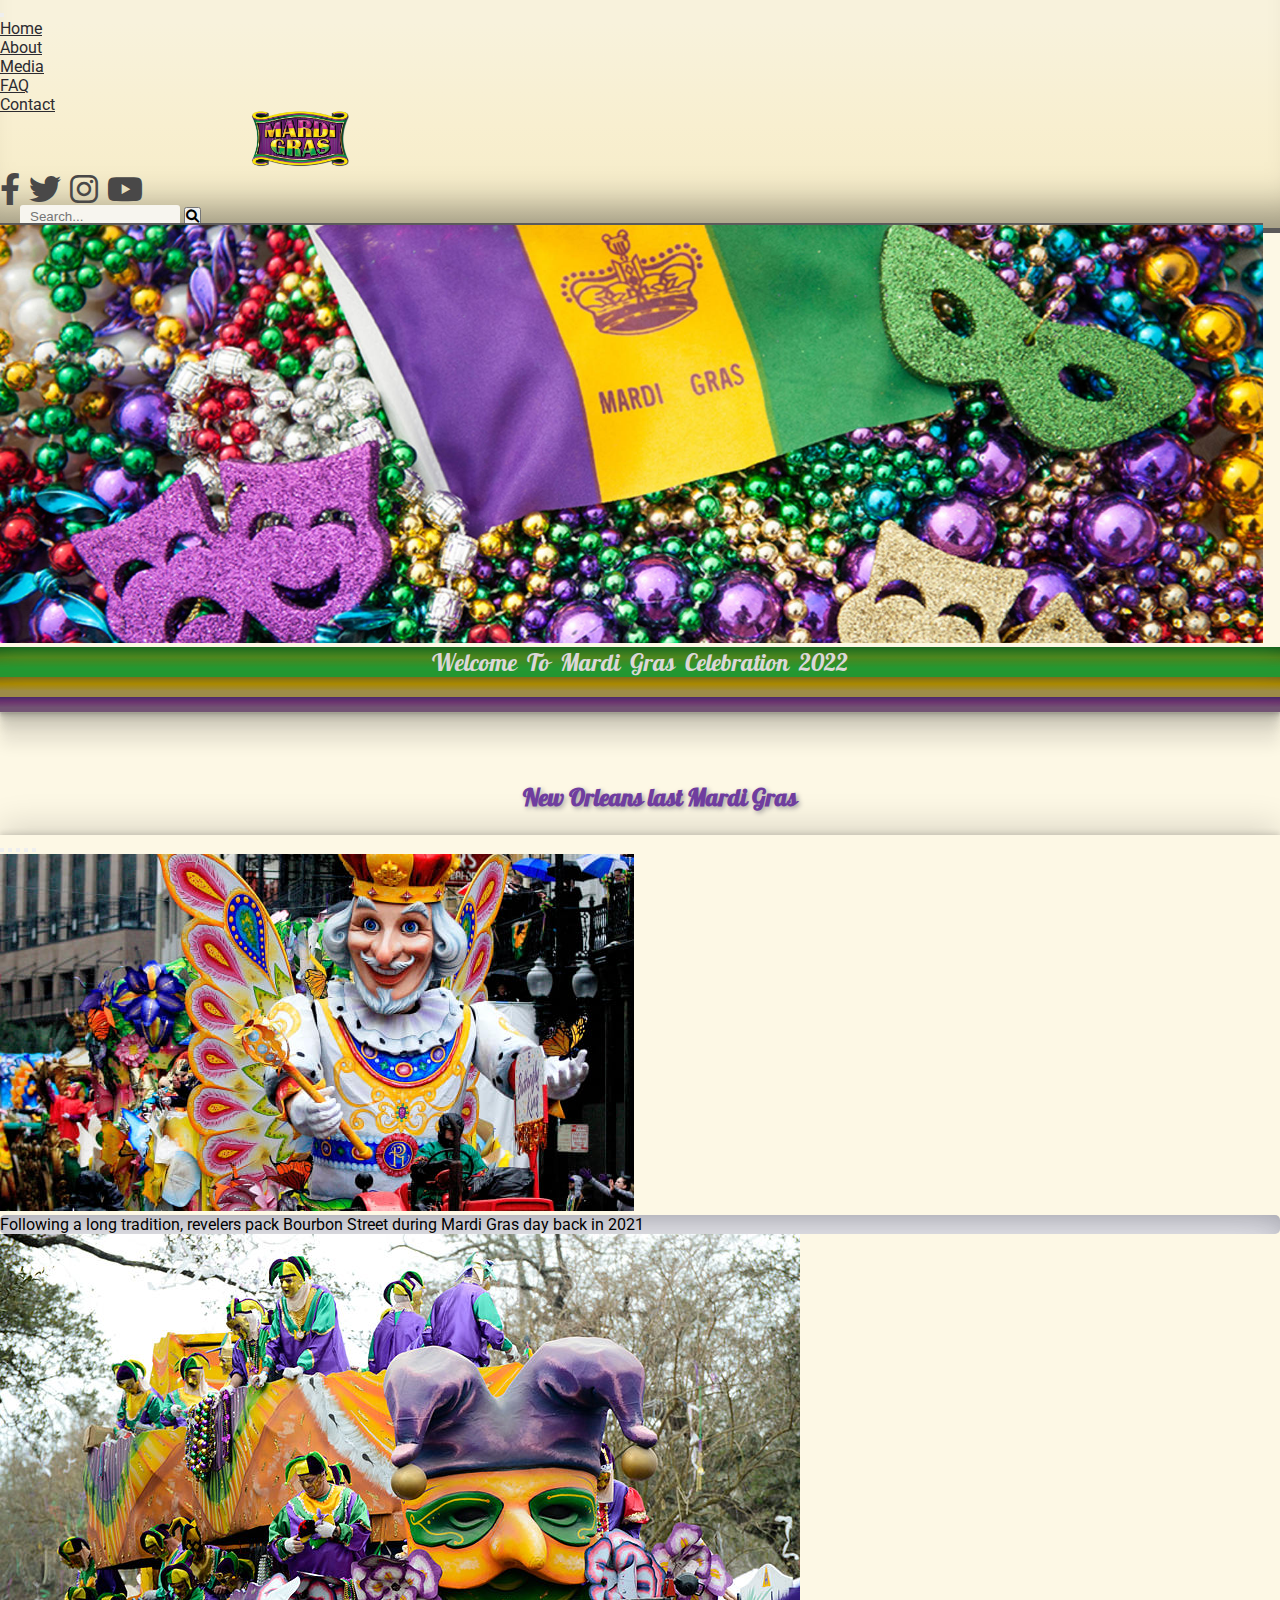
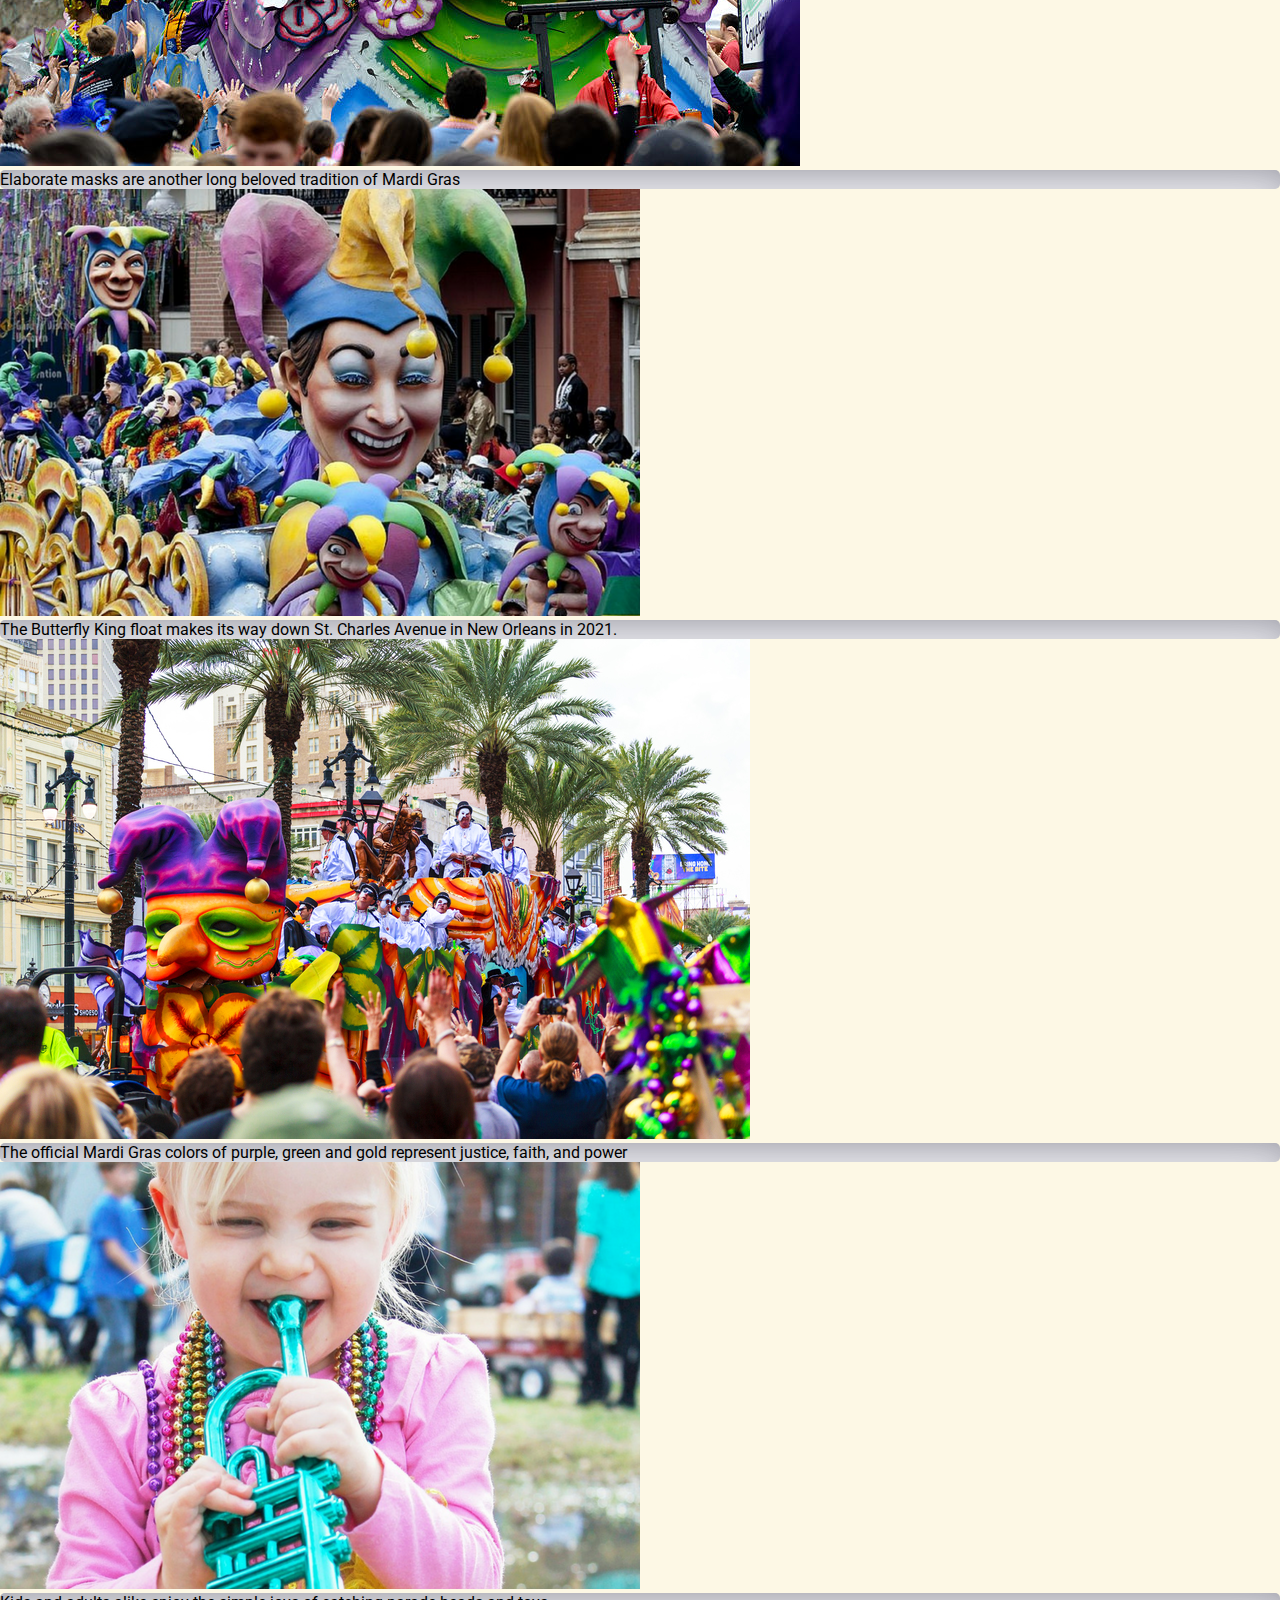
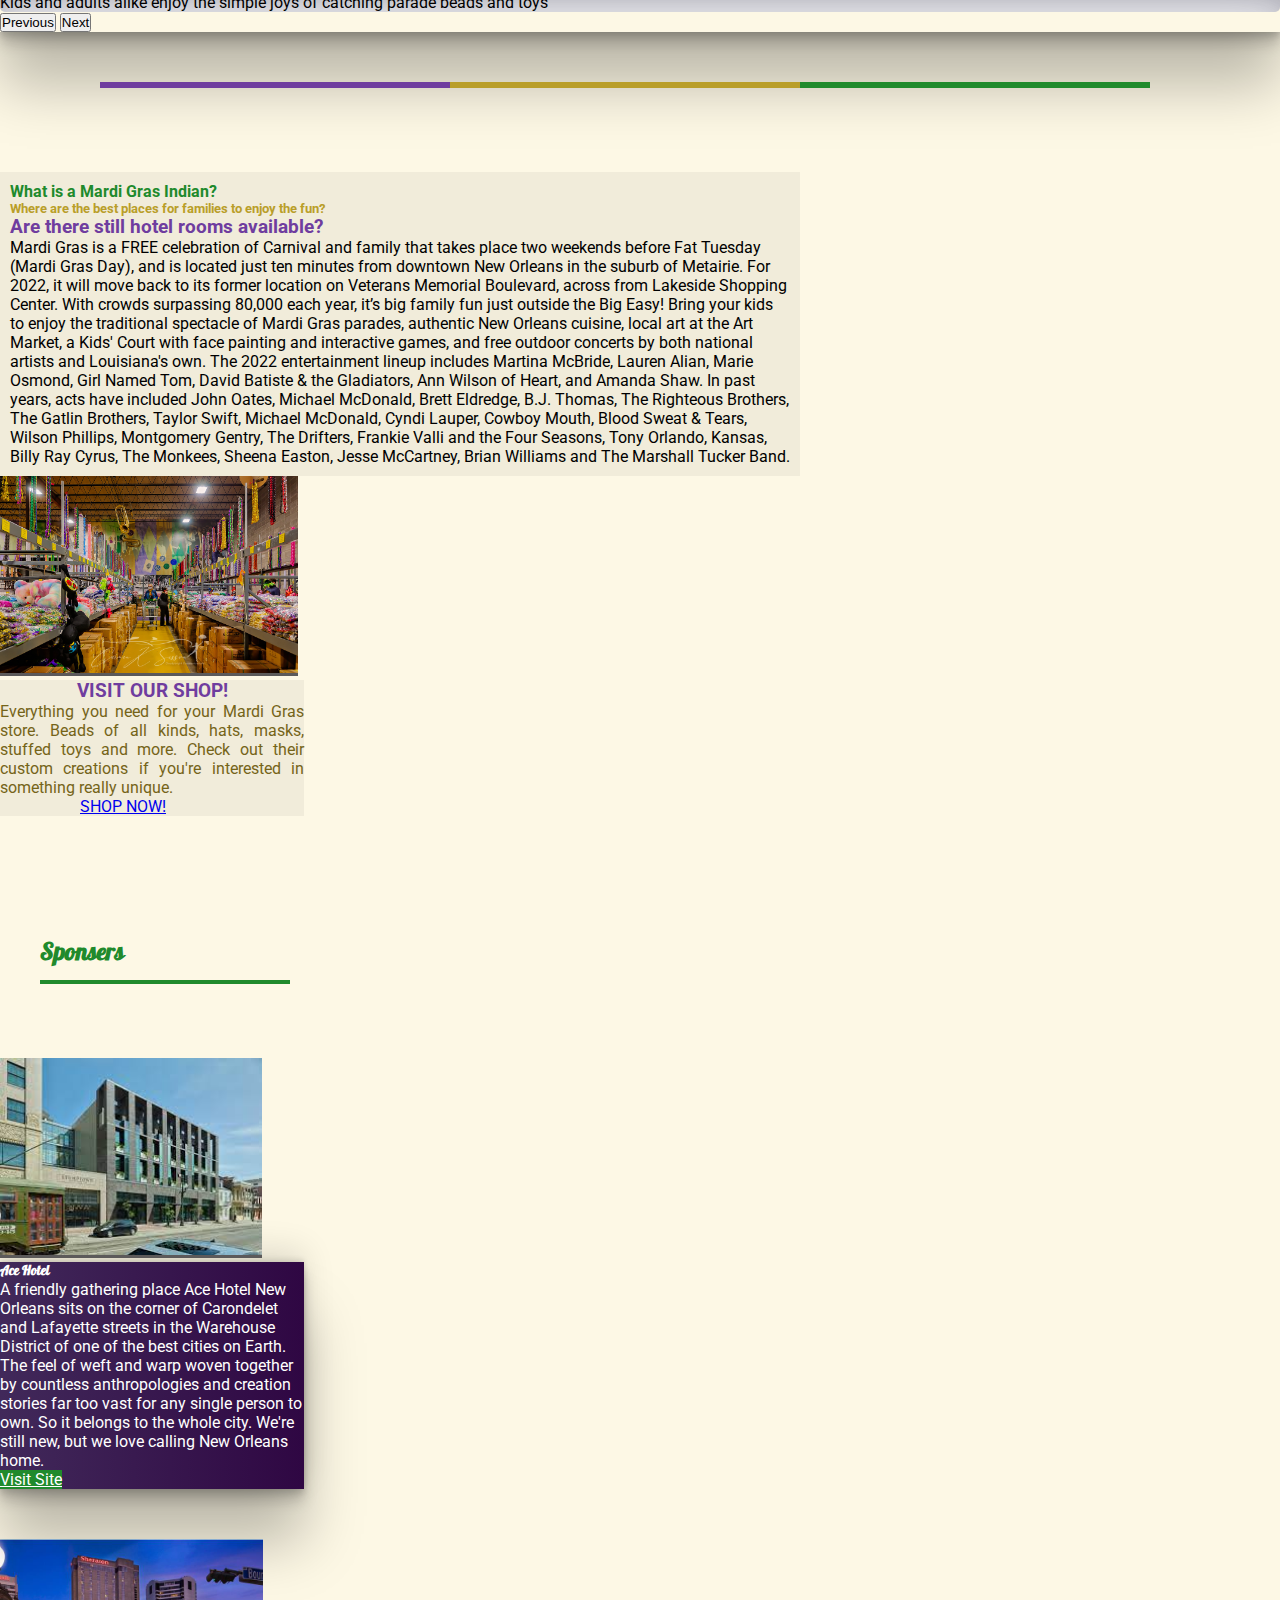
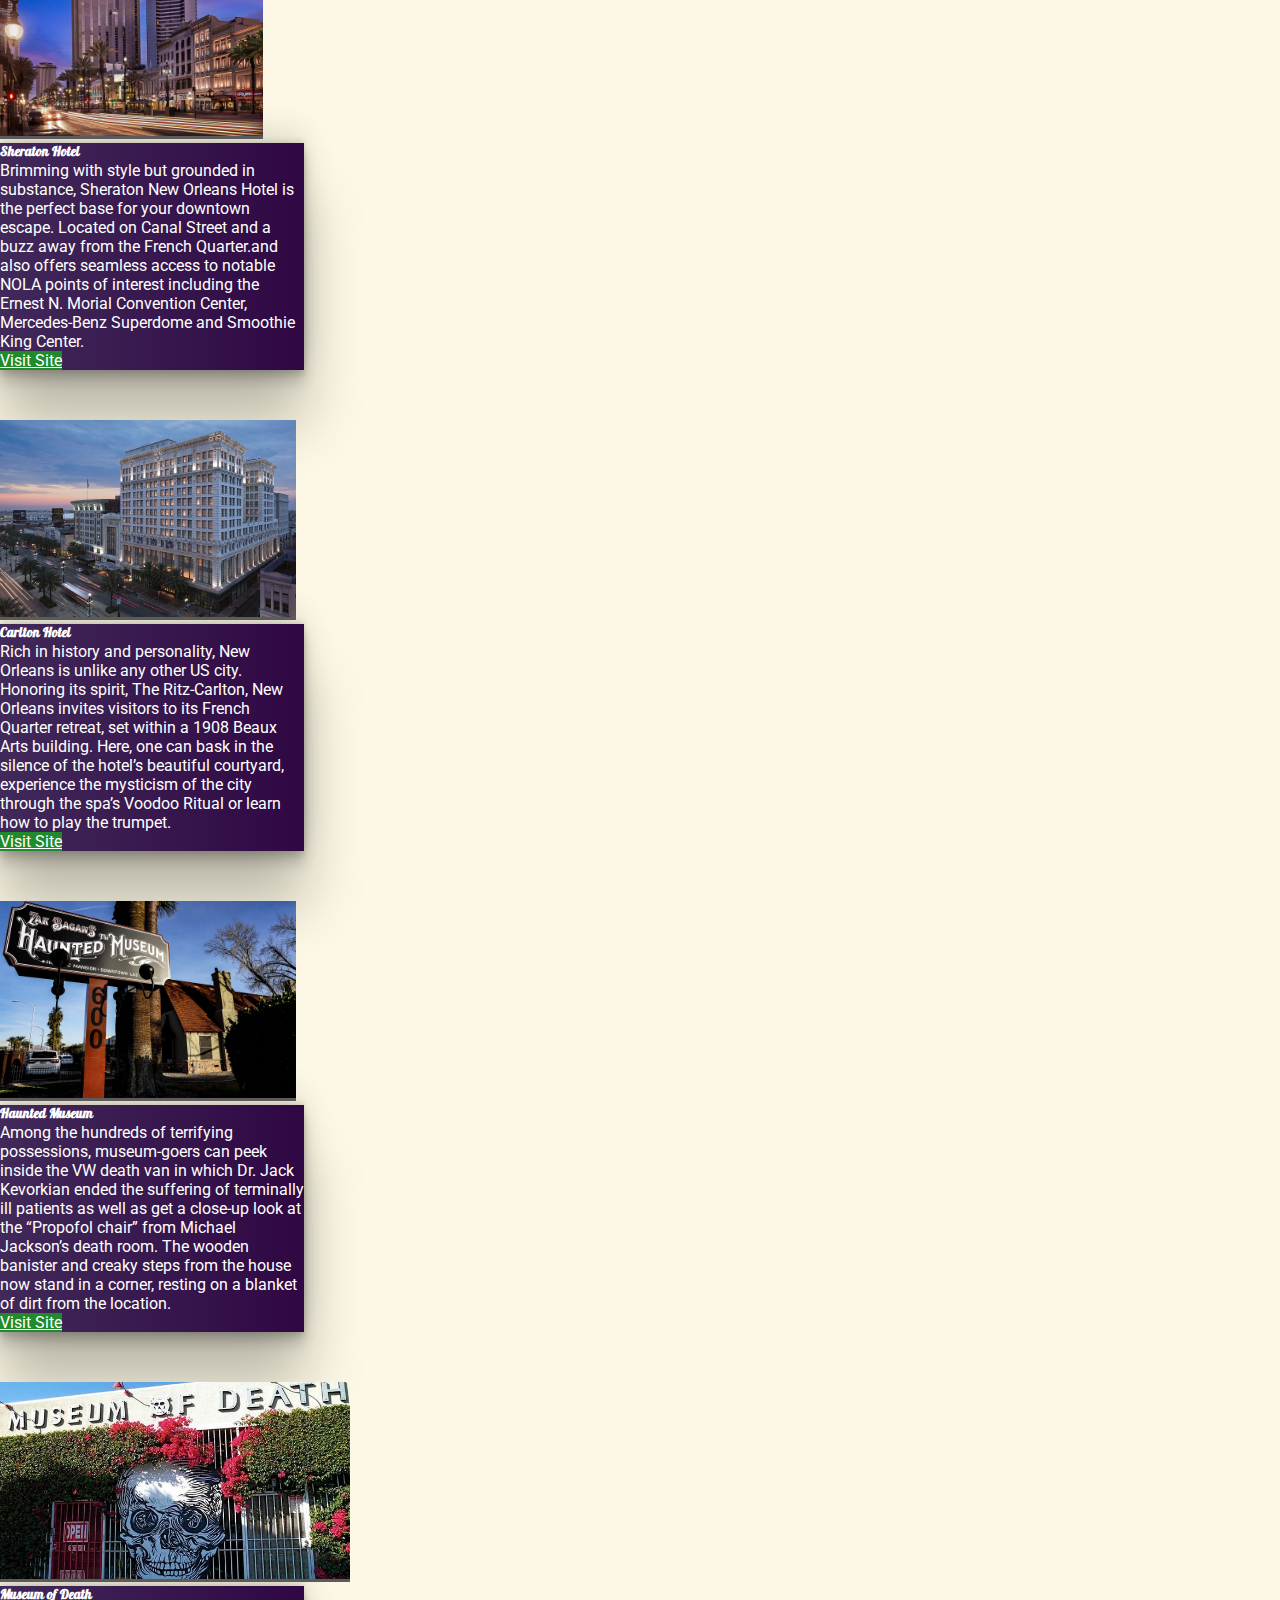
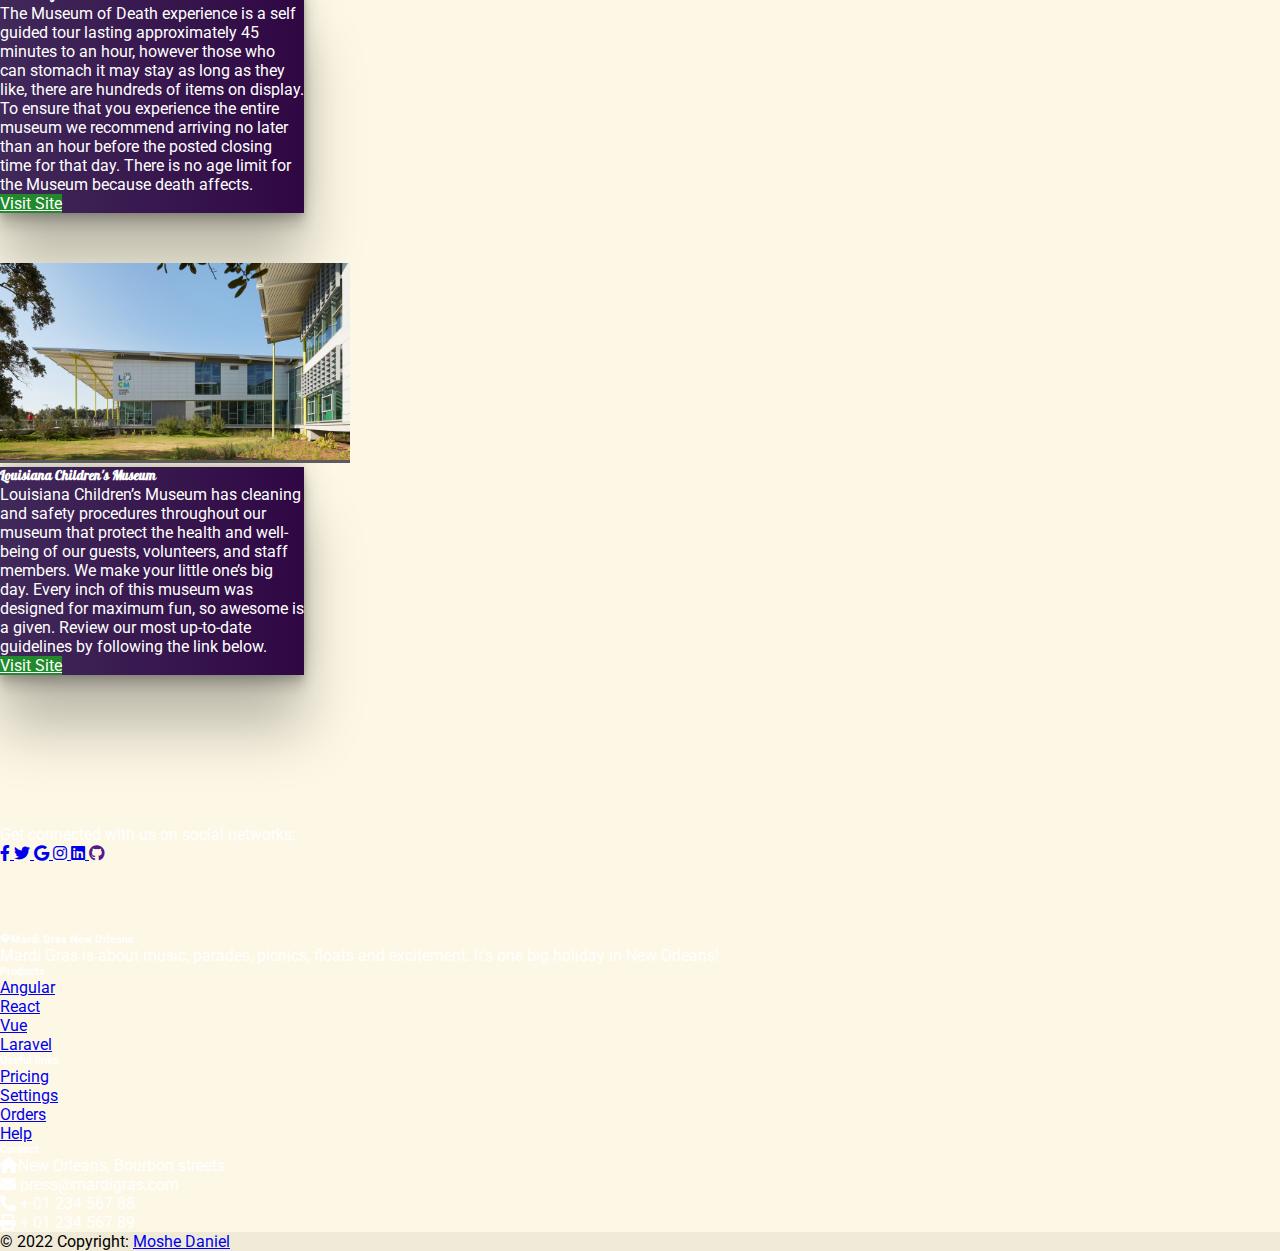
<file: Project#1/index.html>
<!doctype html>
<html lang="en">

<head>
    <!-- Required meta tags -->
    <meta charset="utf-8">
    <meta name="viewport" content="width=device-width, initial-scale=1">

    <!-- Bootstrap CSS -->
    <link href="https://cdn.jsdelivr.net/npm/bootstrap@5.1.3/dist/css/bootstrap.min.css" rel="stylesheet"
        integrity="sha384-1BmE4kWBq78iYhFldvKuhfTAU6auU8tT94WrHftjDbrCEXSU1oBoqyl2QvZ6jIW3" crossorigin="anonymous">

    <title>Mardi Gras New-Orleans</title>
    <link rel="shortcut icon" href="img/Mardi-Gras-PNG-HD-Quality.png">
    <link rel="stylesheet" href="css/main.css">

    <!-- icons link -->
    <link rel="stylesheet" href="https://cdnjs.cloudflare.com/ajax/libs/font-awesome/6.0.0/css/all.min.css"
        integrity="sha512-9usAa10IRO0HhonpyAIVpjrylPvoDwiPUiKdWk5t3PyolY1cOd4DSE0Ga+ri4AuTroPR5aQvXU9xC6qOPnzFeg=="
        crossorigin="anonymous" referrerpolicy="no-referrer" />
</head>

<body>
    <header>

        <!--Navbar-->
        <nav class="navbar navbar-expand-lg navbar-light">
            <div class="container-fluid">
                <button class="navbar-toggler" type="button" data-bs-toggle="collapse"
                    data-bs-target="#navbarNavDropdown" aria-controls="navbarNavDropdown" aria-expanded="false"
                    aria-label="Toggle navigation">
                    <span class="navbar-toggler-icon"></span>
                </button>
                <div class="collapse navbar-collapse" id="navbarNavDropdown">
                    <ul class="navbar-nav">
                        <li class="nav-item">
                            <a class="nav-link" aria-current="page" href="index.html">Home</a>
                        </li>
                        <li class="nav-item">
                            <a class="nav-link" href="About.html">About</a>
                        </li>
                        <li class="nav-item">
                            <a class="nav-link" href="Media.html">Media</a>
                        </li>
                        <li class="nav-item">
                            <a class="nav-link" href="FAQ.html">FAQ</a>
                        </li>
                        <li class="nav-item">
                            <a class="nav-link" href="Contact.html">Contact</a>
                        </li>
                    </ul>
                    <!-- Site Logo -->
                    <a class="navbar-brand" href="index.html"><img class="site_logo"
                            src="img/Mardi-Gras-PNG-HD-Quality.png" alt="logo">

                        <!-- Social Media -->
                        <div class="social">
                            <a href="https://www.facebook.com/MardiGrasNewOrleans" target="_blank"><i
                                    class="fa-brands fa-facebook-f fa-2x"></i></a>

                            <a href="https://twitter.com/MardiGrasNOLA" target="_blank"> <i
                                    class="fa-brands fa-twitter fa-2x"></i></a>

                            <a href="https://www.instagram.com/mardigrasneworleans/" target="_blank"><i
                                    class="fa-brands fa-instagram fa-2x"></i></a>

                            <a href="https://www.youtube.com/channel/UCOrq1qF6dVDn9Do-wvbKh0Q" target="_blank"><i
                                    class=" fa-brands fa-youtube fa-2x"></i></a>
                        </div>

                        <!-- Search Area -->
                        <form class="d-flex form-search">
                            <input type="search" id="search" aria-label="Search" placeholder="Search... ">
                            <button class="btn btn-"><i class="fa-solid fa-magnifying-glass"></i></button>
                        </form>
                </div>
            </div>
        </nav>

        <!-- Header Img  -->
        <img class="siteImg" src="img/mardiGrasHeader.jpg" alt="mardi gras">

        <div class="content"></i>Welcome&nbsp; To&nbsp; Mardi&nbsp; Gras
            &nbsp;Celebration&nbsp;
            2022 </div>
        <div class="content2"></div>
        <div class="content3"></div>
    </header>


    <main>
        <section>
            <h2 id="carouselHeader"> New Orleans last Mardi Gras</h2>

            <!-- carousel images -->
            <div id="carouselExampleCaptions" class="carousel slide" data-bs-ride="carousel">
                <div class="carousel-indicators">
                    <button type="button" data-bs-target="#carouselExampleCaptions" data-bs-slide-to="0" class="active"
                        aria-current="true" aria-label="Slide 1"></button>

                    <button type="button" data-bs-target="#carouselExampleCaptions" data-bs-slide-to="1"
                        aria-label="Slide 2"></button>

                    <button type="button" data-bs-target="#carouselExampleCaptions" data-bs-slide-to="2"
                        aria-label="Slide 3"></button>

                    <button type="button" data-bs-target="#carouselExampleCaptions" data-bs-slide-to="3"
                        aria-label="Slide 4"></button>

                    <button type="button" data-bs-target="#carouselExampleCaptions" data-bs-slide-to="4"
                        aria-label="Slide 5"></button>
                </div>
                <div class="carousel-inner">
                    <div class="carousel-item active">
                        <img src="img/carousel image1.jpg" class="d-block w-100" alt="mardi gras">
                        <div class="carousel-caption d-none d-md-block">

                            <p class="imgText">Following a long tradition, revelers pack Bourbon Street during Mardi
                                Gras day back in 2021 </p>
                        </div>
                    </div>


                    <div class="carousel-item">
                        <img src="img/carousel image6.jpg" class="d-block w-100" alt="mardi gras">
                        <div class="carousel-caption d-none d-md-block">

                            <p class="imgText">Elaborate masks are another long beloved tradition of Mardi Gras</p>
                        </div>
                    </div>
                    <div class="carousel-item">
                        <img src="img/carousel image3.jpg" class="d-block w-100" alt="mardi gras">
                        <div class="carousel-caption d-none d-md-block">

                            <p class="imgText">The Butterfly King float makes its way down St. Charles Avenue in New
                                Orleans in
                                2021.
                            </p>
                        </div>
                    </div>
                    <div class="carousel-item">
                        <img src="img/carousel image4.jpg" class="d-block w-100" alt="mardi gras">
                        <div class="carousel-caption d-none d-md-block">

                            <p class="imgText">The official Mardi Gras colors of purple, green and gold represent
                                justice, faith,
                                and
                                power
                            </p>
                        </div>
                    </div>
                    <div class="carousel-item">
                        <img src="img/carousel image5.png" class="d-block w-100" alt="mardi gras">
                        <div class="carousel-caption d-none d-md-block">

                            <p class="imgText">Kids and adults alike enjoy the simple joys of catching parade
                                beads
                                and toys</p>
                        </div>
                    </div>
                </div>
                <button class="carousel-control-prev" type="button" data-bs-target="#carouselExampleCaptions"
                    data-bs-slide="prev">
                    <span class="carousel-control-prev-icon" aria-hidden="true"></span>
                    <span class="visually-hidden">Previous</span>
                </button>
                <button class="carousel-control-next" type="button" data-bs-target="#carouselExampleCaptions"
                    data-bs-slide="next">
                    <span class="carousel-control-next-icon" aria-hidden="true"></span>
                    <span class="visually-hidden">Next</span>
                </button>
            </div>
        </section>

        <div class="line1"></div>
        <div class="line2"></div>
        <div class="line3"></div>

        <!-- Information -->
        <section>

            <div class="container-info d-flex">
                <div class="card" style="width: 50rem;">
                    <div class="card-body-info">
                        <h4> <span style="color: #208a2c;"> What is a Mardi Gras Indian?</span></h4>
                        <h5><span style="color: #b99e29;"> Where are the best places for families
                                to enjoy the fun?</span></h5>
                        <h3><span style="color: #6f3d9f;"> Are there still hotel rooms available?</span></h3>
                        <p class="card-text-info" style="font-size: 1rem;">Mardi Gras is a FREE
                            celebration of Carnival
                            and family that takes
                            place two weekends before Fat Tuesday (Mardi Gras Day), and is located just ten minutes
                            from downtown New Orleans in the suburb of Metairie. For 2022, it will move back to its
                            former location on Veterans Memorial Boulevard, across from Lakeside Shopping Center.

                            With crowds surpassing 80,000 each year, it’s big family fun just outside the Big Easy!
                            Bring your kids to enjoy the traditional spectacle of Mardi Gras parades, authentic New
                            Orleans cuisine, local art at the Art Market, a Kids' Court with face painting and
                            interactive games, and free outdoor concerts by both national artists and Louisiana's
                            own.

                            The 2022 entertainment lineup includes Martina McBride, Lauren Alian, Marie Osmond, Girl
                            Named Tom, David Batiste & the Gladiators, Ann Wilson of Heart, and Amanda Shaw. In past
                            years, acts have included John Oates, Michael McDonald, Brett Eldredge, B.J. Thomas, The
                            Righteous Brothers, The Gatlin Brothers, Taylor Swift, Michael McDonald, Cyndi Lauper,
                            Cowboy Mouth, Blood Sweat & Tears, Wilson Phillips, Montgomery Gentry, The Drifters,
                            Frankie Valli and the Four Seasons, Tony Orlando, Kansas, Billy Ray Cyrus, The Monkees,
                            Sheena Easton, Jesse McCartney, Brian Williams and The Marshall Tucker Band.
                        </p>

                    </div>
                </div>

                <div class="card" style="width: 19rem;">
                    <img src="img/MardiShop.jpg" class="card-img-top" alt="Sponsers"
                        style=" height: 200px;border-bottom: 3px solid rgb(92, 90, 90);">
                    <div class="card-body" style=" background: #f1ecda;">
                        <h3 class="card-title-shop">VISIT OUR SHOP!</h3>
                        <p class="card-text-shop">Everything you need for your Mardi Gras store. Beads of all kinds,
                            hats, masks, stuffed toys and more. Check out their
                            custom creations if you're interested in something really unique. </p>
                        <a href="https://www.mardigrasneworleans.com/mardi-gras-poster" class="btn btn-success"
                            style="margin-left: 80px;">SHOP NOW!</a>
                    </div>
                </div>
            </div>
        </section>

        <section>
            <!-- sponsers Cards -->
            <h2>Sponsers</h2>
            <div class="line4"></div>
            <div class="container d-flex">
                <div class="card" style="width: 19rem;">
                    <img src="img/Sponsers/AceHotel.jpg" class="card-img-top" alt="Sponsers"
                        style="height:200px; border-bottom: 3px solid rgb(92, 90, 90);">
                    <div class="card-body">
                        <h5 class="card-title">Ace Hotel</h5>
                        <p class="card-text">A friendly gathering place Ace Hotel New Orleans sits on the
                            corner of
                            Carondelet and Lafayette streets in the Warehouse District of one of the best
                            cities on
                            Earth. The feel of weft and warp woven together by countless anthropologies and
                            creation
                            stories far too vast for any single person to own. So it belongs to the whole
                            city.
                            We're still new, but we love calling New Orleans home.</p>
                        <a href="https://acehotel.com/new-orleans/" target="_blank" class="btn btn-primary">Visit
                            Site</a>
                    </div>
                </div>

                <div class="card" style="width: 19rem;">
                    <img src="img/Sponsers/sheratonHotel.jpg" class="card-img-top" alt="Sponsers"
                        style=" height: 200px;border-bottom: 3px solid rgb(92, 90, 90);">
                    <div class="card-body">
                        <h5 class="card-title">Sheraton Hotel</h5>
                        <p class="card-text">Brimming with style but grounded in substance, Sheraton New
                            Orleans
                            Hotel is the perfect base for your downtown escape. Located on Canal Street and
                            a buzz
                            away from the French Quarter.and also offers seamless access to notable NOLA
                            points of
                            interest including the Ernest N. Morial Convention Center, Mercedes-Benz
                            Superdome and
                            Smoothie King Center.</p>
                        <a href="https://www.marriott.com/en-us/hotels/msyis-sheraton-new-orleans-hotel/overview/"
                            target="_blank" class="btn btn-primary">Visit Site</a>
                    </div>
                </div>

                <div class="card" style="width: 19rem;">
                    <img src="img/Sponsers/TheRitzHotel.jpg" class="card-img-top" alt="Sponsers"
                        style="height: 200px; border-bottom: 3px solid rgb(92, 90, 90);">
                    <div class="card-body">
                        <h5 class="card-title">Carlton Hotel</h5>
                        <p class="card-text">Rich in history and personality, New Orleans is unlike any
                            other US
                            city. Honoring its spirit, The Ritz-Carlton, New Orleans invites visitors
                            to its French Quarter retreat, set within a 1908 Beaux Arts building. Here, one
                            can bask
                            in the silence of the hotel’s beautiful courtyard, experience the mysticism of
                            the city
                            through the spa’s Voodoo Ritual or learn how to play the trumpet.</p>
                        <a href="https://www.ritzcarlton.com/en/hotels/new-orleans" target="_blank"
                            class="btn btn-primary">Visit
                            Site</a>
                    </div>
                </div>
                <div class="card" style="width: 19rem;">
                    <img src="img/Sponsers/Haunted-Museum.jpg" class="card-img-top" alt="Sponsers"
                        style=" height: 200px;border-bottom: 3px solid rgb(92, 90, 90);">
                    <div class="card-body">
                        <h5 class="card-title">Haunted Museum</h5>
                        <p class="card-text">Among the hundreds of terrifying possessions, museum-goers can peek
                            inside the VW death van in which Dr. Jack Kevorkian ended the suffering of terminally ill
                            patients as well as get a close-up look at the “Propofol chair” from Michael Jackson’s death
                            room. The wooden banister
                            and creaky steps from the house now stand in a corner, resting on a blanket of
                            dirt from the location. </p>
                        <a href="https://thehauntedmuseum.com/" target="_blank" class="btn btn-primary">Visit Site</a>
                    </div>
                </div>

                <div class="card" style="width: 19rem;">
                    <img src="img/Sponsers/Museum-of-Death.jpg" class="card-img-top" alt="Sponsers"
                        style=" height: 200px;border-bottom: 3px solid rgb(92, 90, 90);">
                    <div class="card-body">
                        <h5 class="card-title">Museum of Death</h5>
                        <p class="card-text">The Museum of Death experience is a self guided tour lasting approximately
                            45 minutes to an hour, however those who can stomach it may stay as long as they like,
                            there are hundreds of items on display. To ensure that you experience the entire museum we
                            recommend arriving no later than an hour before the posted closing time for that day. There
                            is no age limit for the Museum because death affects.</p>
                        <a href="http://www.museumofdeath.net/" target="_blank" class="btn btn-primary">Visit Site</a>
                    </div>
                </div>

                <div class="card" style="width: 19rem;">
                    <img src="img/Sponsers/Louisiana-Children's-Museum.jpg" class="card-img-top" alt="Sponsers"
                        style=" height: 200px;border-bottom: 3px solid rgb(92, 90, 90);">
                    <div class="card-body">
                        <h5 class="card-title">Louisiana Children's Museum</h5>
                        <p class="card-text">Louisiana Children’s Museum has cleaning and safety procedures throughout
                            our museum that protect the health and well-being of our guests, volunteers, and staff
                            members. We make your little one’s big day. Every inch of this museum was
                            designed for maximum fun, so awesome is a given. Review our most up-to-date
                            guidelines by following the link below.</p>
                        <a href="https://lcm.org/" target="_blank" class="btn btn-primary">Visit Site</a>
                    </div>
                </div>
            </div>
        </section>
    </main>

    <!-- Footer -->
    <footer class="text-center text-lg-start bg-dark text-muted" style="margin-top: 150px;">
        <!-- Section: Social media -->
        <section class="d-flex justify-content-center justify-content-lg-between p-4 border-bottom"
            style="color: white;">
            <!-- Left -->
            <div class="me-5 d-none d-lg-block">
                <span>Get connected with us on social networks:</span>
            </div>
            <!-- Left -->

            <!-- Right -->
            <div>
                <a href="https://www.facebook.com/MardiGrasNewOrleans" target="_blank" class="me-4 text-reset">
                    <i class="fab fa-facebook-f"></i>
                </a>
                <a href="https://twitter.com/MardiGrasNOLA" target="_blank" class="me-4 text-reset">
                    <i class="fab fa-twitter"></i>
                </a>
                <a href="https://en.wikipedia.org/wiki/Mardi_Gras" target="_blank" class="me-4 text-reset">
                    <i class="fab fa-google"></i>
                </a>
                <a href="https://www.instagram.com/mardigrasneworleans/" target="_blank" class="me-4 text-reset">
                    <i class="fab fa-instagram"></i>
                </a>
                <a href="https://www.linkedin.com/company/mardi-gras" target="_blank" class="me-4 text-reset">
                    <i class="fab fa-linkedin"></i>
                </a>
                <a href="" class="me-4 text-reset">
                    <i class="fab fa-github"></i>
                </a>
            </div>
            <!-- Right -->
        </section>
        <!-- Section: Social media -->

        <!-- Section: Links  -->
        <section class="" style="color: white;">
            <div class="container text-center text-md-start mt-5">
                <!-- Grid row -->
                <div class="row mt-3">
                    <!-- Grid column -->
                    <div class="col-md-3 col-lg-4 col-xl-3 mx-auto mb-4">
                        <!-- Content -->
                        <h6 class="text-uppercase fw-bold mb-4">
                            <i class="fas fa-gem me-3"></i>Mardi Gras New Orleans
                        </h6>
                        <p>
                            Mardi Gras is about music, parades, picnics, floats and excitement. It's one big holiday
                            in
                            New Orleans!

                        </p>
                    </div>
                    <!-- Grid column -->

                    <!-- Grid column -->
                    <div class="col-md-2 col-lg-2 col-xl-2 mx-auto mb-4">
                        <!-- Links -->
                        <h6 class="text-uppercase fw-bold mb-4">
                            Products
                        </h6>
                        <p>
                            <a href="#!" class="text-reset">Angular</a>
                        </p>
                        <p>
                            <a href="#!" class="text-reset">React</a>
                        </p>
                        <p>
                            <a href="#!" class="text-reset">Vue</a>
                        </p>
                        <p>
                            <a href="#!" class="text-reset">Laravel</a>
                        </p>
                    </div>
                    <!-- Grid column -->

                    <!-- Grid column -->
                    <div class="col-md-3 col-lg-2 col-xl-2 mx-auto mb-4">
                        <!-- Links -->
                        <h6 class="text-uppercase fw-bold mb-4">
                            Useful links
                        </h6>
                        <p>
                            <a href="#!" class="text-reset">Pricing</a>
                        </p>
                        <p>
                            <a href="#!" class="text-reset">Settings</a>
                        </p>
                        <p>
                            <a href="#!" class="text-reset">Orders</a>
                        </p>
                        <p>
                            <a href="#!" class="text-reset">Help</a>
                        </p>
                    </div>
                    <!-- Grid column -->

                    <!-- Grid column -->
                    <div class="col-md-4 col-lg-3 col-xl-3 mx-auto mb-md-0 mb-4">
                        <!-- Links -->
                        <h6 class="text-uppercase fw-bold mb-4">
                            Contact
                        </h6>
                        <p><i class="fas fa-home me-3"></i>New Orleans, Bourbon streets</p>
                        <p>
                            <i class="fas fa-envelope me-3"></i>
                            press@mardigras.com
                        </p>
                        <p><i class="fas fa-phone me-3"></i> + 01 234 567 88</p>
                        <p><i class="fas fa-print me-3"></i> + 01 234 567 89</p>
                    </div>
                    <!-- Grid column -->
                </div>
                <!-- Grid row -->
            </div>
        </section>
        <!-- Section: Links  -->

        <!-- Copyright -->
        <div class="text-center p-4" style="background-color: rgba(0, 0, 0, 0.05);">
            © 2022 Copyright:
            <a class="text-reset fw-bold" href="https://www.mardigrasneworleans.com/">Moshe Daniel</a>
        </div>
        <!-- Copyright -->
    </footer>




    <script src="https://cdn.jsdelivr.net/npm/bootstrap@5.1.3/dist/js/bootstrap.bundle.min.js"
        integrity="sha384-ka7Sk0Gln4gmtz2MlQnikT1wXgYsOg+OMhuP+IlRH9sENBO0LRn5q+8nbTov4+1p" crossorigin="anonymous">
    </script>


</body>

</html>
</file>
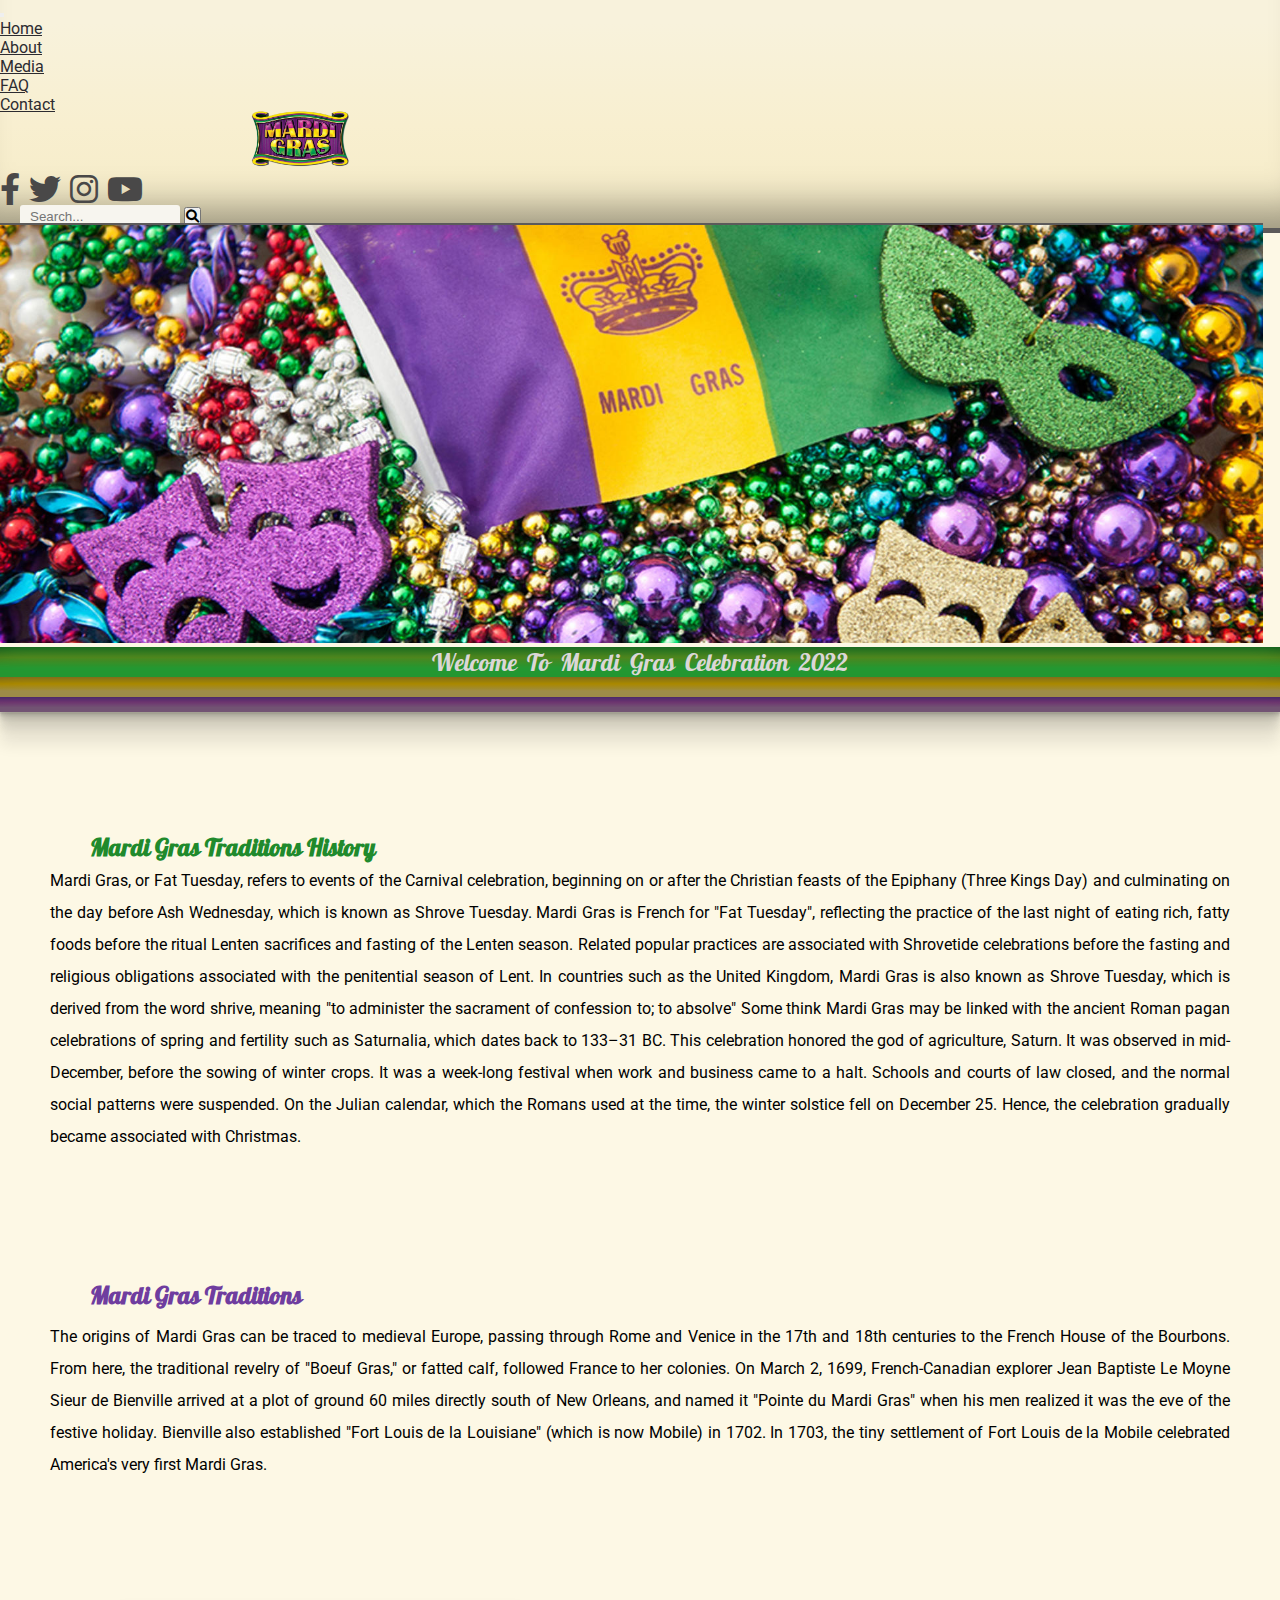
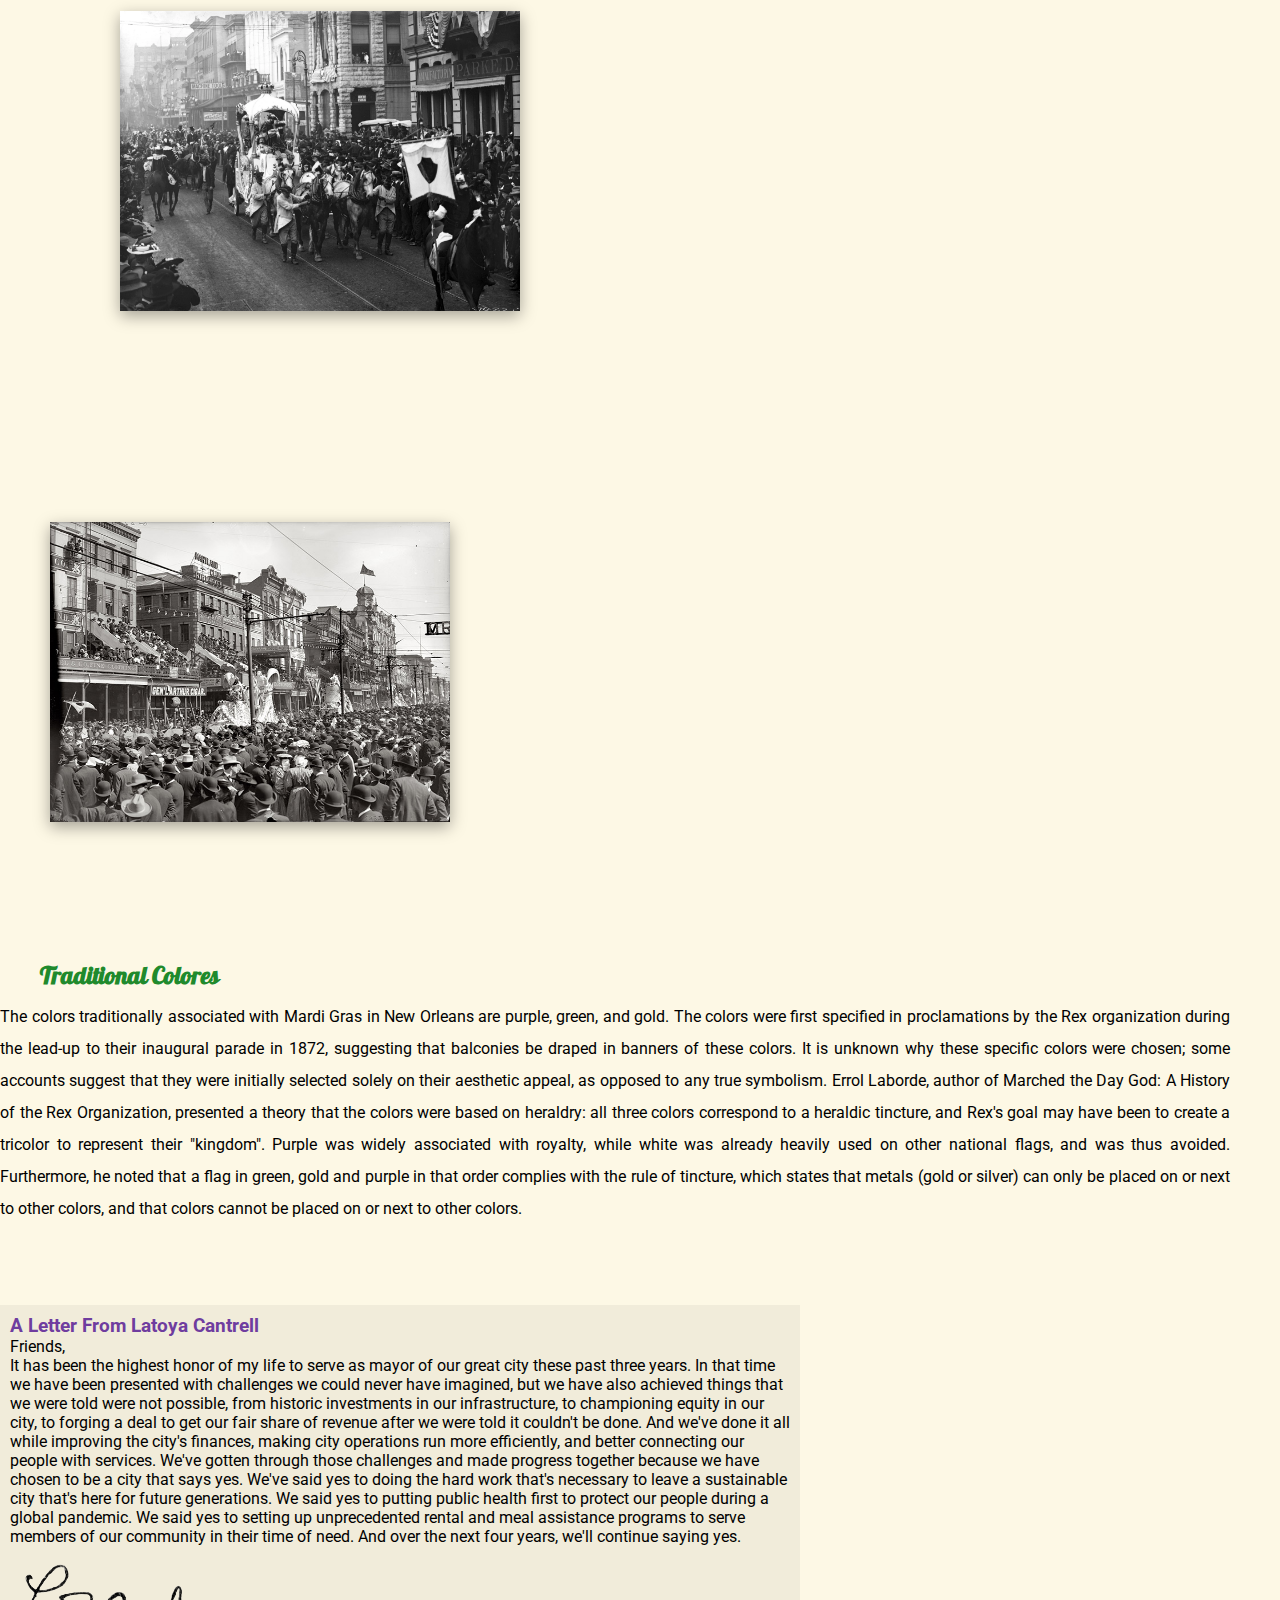
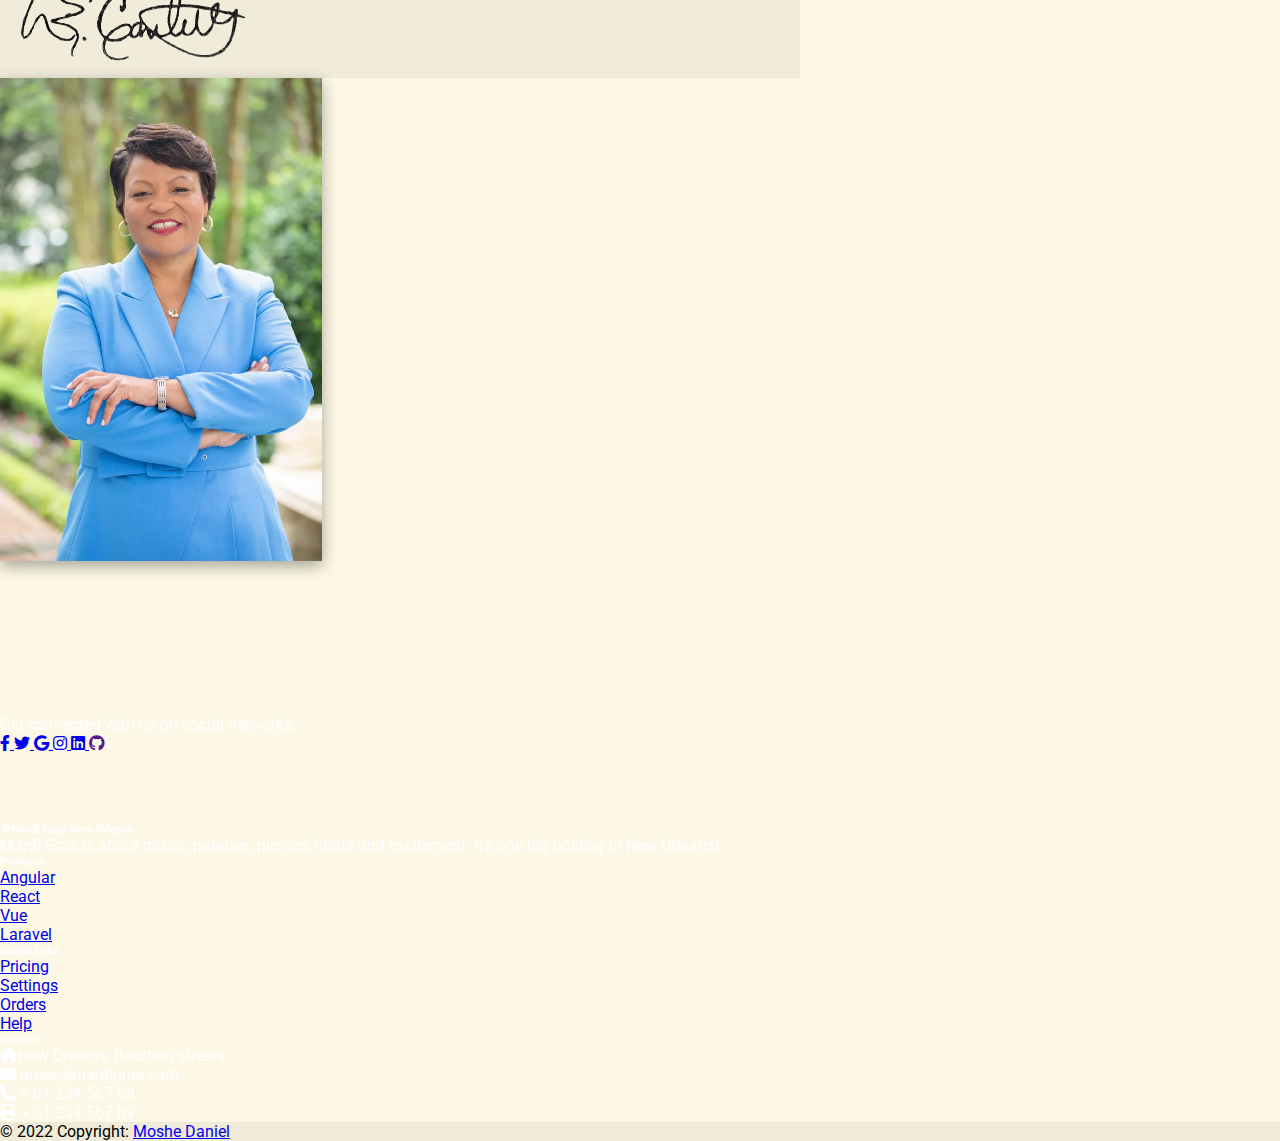
<file: Project#1/about.html>
<!doctype html>
<html lang="en">

<head>
    <!-- Required meta tags -->
    <meta charset="utf-8">
    <meta name="viewport" content="width=device-width, initial-scale=1">

    <!-- Bootstrap CSS -->
    <link href="https://cdn.jsdelivr.net/npm/bootstrap@5.1.3/dist/css/bootstrap.min.css" rel="stylesheet"
        integrity="sha384-1BmE4kWBq78iYhFldvKuhfTAU6auU8tT94WrHftjDbrCEXSU1oBoqyl2QvZ6jIW3" crossorigin="anonymous">

    <title>Mardi Gras New-Orleans - About</title>
    <link rel="shortcut icon" href="img/Mardi-Gras-PNG-HD-Quality.png">
    <link rel="stylesheet" href="css/main.css">

    <!-- icons link -->
    <link rel="stylesheet" href="https://cdnjs.cloudflare.com/ajax/libs/font-awesome/6.0.0/css/all.min.css"
        integrity="sha512-9usAa10IRO0HhonpyAIVpjrylPvoDwiPUiKdWk5t3PyolY1cOd4DSE0Ga+ri4AuTroPR5aQvXU9xC6qOPnzFeg=="
        crossorigin="anonymous" referrerpolicy="no-referrer" />
</head>

<body>
    <header>

        <!--Navbar-->
        <nav class="navbar navbar-expand-lg navbar-light">
            <div class="container-fluid">
                <button class="navbar-toggler" type="button" data-bs-toggle="collapse"
                    data-bs-target="#navbarNavDropdown" aria-controls="navbarNavDropdown" aria-expanded="false"
                    aria-label="Toggle navigation">
                    <span class="navbar-toggler-icon"></span>
                </button>
                <div class="collapse navbar-collapse" id="navbarNavDropdown">
                    <ul class="navbar-nav">
                        <li class="nav-item">
                            <a class="nav-link" aria-current="page" href="index.html">Home</a>
                        </li>
                        <li class="nav-item">
                            <a class="nav-link" href="About.html">About</a>
                        </li>
                        <li class="nav-item">
                            <a class="nav-link" href="Media.html">Media</a>
                        </li>
                        <li class="nav-item">
                            <a class="nav-link" href="FAQ.html">FAQ</a>
                        </li>
                        <li class="nav-item">
                            <a class="nav-link" href="Contact.html">Contact</a>
                        </li>
                    </ul>
                    <!-- Site Logo -->
                    <a class="navbar-brand" href="index.html"><img class="site_logo"
                            src="img/Mardi-Gras-PNG-HD-Quality.png" alt="logo">

                        <!-- Social Media -->
                        <div class="social">
                            <a href="https://www.facebook.com/MardiGrasNewOrleans" target="_blank"><i
                                    class="fa-brands fa-facebook-f fa-2x"></i></a>

                            <a href="https://twitter.com/MardiGrasNOLA" target="_blank"> <i
                                    class="fa-brands fa-twitter fa-2x"></i></a>

                            <a href="https://www.instagram.com/mardigrasneworleans/" target="_blank"><i
                                    class="fa-brands fa-instagram fa-2x"></i></a>

                            <a href="https://www.youtube.com/channel/UCOrq1qF6dVDn9Do-wvbKh0Q" target="_blank"><i
                                    class=" fa-brands fa-youtube fa-2x"></i></a>
                        </div>

                        <!-- Search Area -->
                        <form class="d-flex form-search">
                            <input type="search" id="search" aria-label="Search" placeholder="Search... ">
                            <button class="btn btn-"><i class="fa-solid fa-magnifying-glass"></i></button>
                        </form>
                </div>
            </div>
        </nav>

        <!-- Header Img  -->
        <img class="siteImg" src="img/mardiGrasHeader.jpg" alt="mardi gras"
            style="height:420px; width: 98.7vw; margin-top: -10px; border-top: 2px solid rgb(92, 90, 90);">
        <div class="content"></i>Welcome&nbsp; To&nbsp; Mardi&nbsp; Gras
            &nbsp;Celebration&nbsp;
            2022 </div>
        <div class="content2"></div>
        <div class="content3"></div>
    </header>


    <main>
        <section>
            <div class="container-head">
                <div class="row-head">
                    <div class="col-sm-head">
                        <h2 class="head1">Mardi Gras Traditions History</h2>
                        <p class="par">Mardi Gras, or Fat Tuesday, refers to events of the Carnival celebration,
                            beginning
                            on or after the Christian feasts of the Epiphany (Three Kings Day) and culminating on
                            the
                            day before
                            Ash Wednesday, which is known as Shrove Tuesday.
                            Mardi Gras is French for "Fat Tuesday", reflecting
                            the practice of the last night of eating rich, fatty foods before the ritual Lenten
                            sacrifices and
                            fasting of the Lenten season.

                            Related popular practices are associated with Shrovetide celebrations before the fasting
                            and
                            religious obligations associated with the penitential season of Lent.
                            In countries such as the
                            United Kingdom, Mardi Gras is also known as Shrove Tuesday, which is derived from the
                            word
                            shrive,
                            meaning "to administer the sacrament of confession to; to absolve"
                            Some think Mardi Gras may be linked with the ancient Roman pagan celebrations of spring
                            and
                            fertility such as Saturnalia, which dates back to 133–31 BC. This celebration honored
                            the
                            god of
                            agriculture, Saturn. It was observed in mid-December, before the sowing of winter crops.
                            It
                            was a
                            week-long festival when work and business came to a halt. Schools and courts of law
                            closed,
                            and the
                            normal social patterns were suspended.
                            On the Julian calendar, which the Romans used at the time, the winter solstice fell on
                            December 25.
                            Hence, the celebration gradually became associated with Christmas.</p>
                    </div>
                </div>
            </div>

            <div class="container-history">
                <div class="row">
                    <div class="col-sm">

                        <h2 class="head1">Mardi Gras Traditions</h2>
                        <p class="par1">The origins of Mardi Gras can be traced to medieval Europe, passing through
                            Rome and
                            Venice
                            in the
                            17th and 18th centuries to the French House of the Bourbons. From here, the traditional
                            revelry of
                            "Boeuf Gras," or fatted calf, followed France to her colonies.

                            On March 2, 1699, French-Canadian explorer Jean Baptiste Le Moyne Sieur de Bienville
                            arrived at a
                            plot of ground 60 miles directly south of New Orleans, and named it "Pointe du Mardi
                            Gras"
                            when his
                            men realized it was the eve of the festive holiday. Bienville also established "Fort
                            Louis
                            de la
                            Louisiane" (which is now Mobile) in 1702. In 1703, the tiny settlement of Fort Louis de
                            la
                            Mobile
                            celebrated America's very first Mardi Gras.</p>
                    </div>

                    <div class="col-sm">
                        <img src="img/MardiGrasHistory.webp" alt="mardi history" class="col-sm-img">
                    </div>
                </div>
            </div>

            <div class="container-history">
                <div class="row">
                    <div class="col-sm">
                        <img src="img/MardigrasHistory2.jpg" alt="mardi history" class="col-sm-img2">
                    </div>
                    <div class="col-sm">
                        <h2 style="color: #208a2c;">Traditional Colores</h2>
                        <p style="text-align: justify;" class="par2">The colors traditionally associated with Mardi Gras
                            in New
                            Orleans are purple, green, and
                            gold. The colors were first specified in proclamations by the Rex organization during
                            the
                            lead-up to their inaugural parade in 1872, suggesting that balconies be draped in
                            banners of
                            these colors. It is unknown why these specific colors were chosen; some accounts suggest
                            that
                            they were initially selected solely on their aesthetic appeal, as opposed to any true
                            symbolism.

                            Errol Laborde, author of Marched the Day God: A History of the Rex Organization,
                            presented a
                            theory that the colors were based on heraldry: all three colors correspond to a heraldic
                            tincture, and Rex's goal may have been to create a tricolor to represent their
                            "kingdom".
                            Purple was widely associated with royalty, while white was already heavily used on other
                            national flags, and was thus avoided. Furthermore, he noted that a flag in green, gold
                            and
                            purple in that order complies with the rule of tincture, which states that metals (gold
                            or
                            silver) can only be placed on or next to other colors, and that colors cannot be placed
                            on
                            or
                            next to other colors.</p>
                    </div>
                </div>
            </div>
        </section>

        <section>
            <div class="container-info d-flex">
                <div class="card" style="width: 50rem;">
                    <div class="card-body-info">
                        <h3><span style="color: #6f3d9f;">A Letter From Latoya Cantrell</span></h3>
                        <p class="card-text-info" style="font-size: 1rem;">Friends,<br>

                            It has been the highest honor of my life to serve as mayor of our great city these past
                            three years. In that time we have been presented with challenges we could never have
                            imagined, but we have also achieved things that we were told were not possible, from
                            historic investments in our infrastructure, to championing equity in our city, to
                            forging a deal to get our fair share of revenue after we were told it couldn't be done.
                            And we've done it all while improving the city's finances, making city operations run
                            more efficiently, and better connecting our people with services.

                            We've gotten through those challenges and made progress together because we have chosen
                            to be a city that says yes. We've said yes to doing the hard work that's necessary to
                            leave a sustainable city that's here for future generations. We said yes to putting
                            public health first to protect our people during a global pandemic. We said yes to
                            setting up unprecedented rental and meal assistance programs to serve members of our
                            community in their time of need. And over the next four years, we'll continue saying
                            yes.
                        </p>
                        <img src="img/LaToya_Cantrell_Signature-removebg-preview-36d9e0cf-1920w-300w.png"
                            alt="Signature">
                    </div>
                </div>

                <div class="card" style="width: 19rem;">
                    <img src="img/Mayor LaToya.webp" class="card-img-top-Latoya" alt="Latoya Carnell"
                        style="box-shadow: rgba(0, 0, 0, 0.35) 0px 5px 15px; height: 483px;">
                </div>
            </div>
        </section>
    </main>

    <!-- Footer -->
    <footer class="text-center text-lg-start bg-dark text-muted" style="margin-top: 150px;">
        <!-- Section: Social media -->
        <section class="d-flex justify-content-center justify-content-lg-between p-4 border-bottom"
            style="color: white;">
            <!-- Left -->
            <div class="me-5 d-none d-lg-block">
                <span>Get connected with us on social networks:</span>
            </div>
            <!-- Left -->

            <!-- Right -->
            <div>
                <a href="https://www.facebook.com/MardiGrasNewOrleans" target="_blank" class="me-4 text-reset">
                    <i class="fab fa-facebook-f"></i>
                </a>
                <a href="https://twitter.com/MardiGrasNOLA" target="_blank" class="me-4 text-reset">
                    <i class="fab fa-twitter"></i>
                </a>
                <a href="https://en.wikipedia.org/wiki/Mardi_Gras" target="_blank" class="me-4 text-reset">
                    <i class="fab fa-google"></i>
                </a>
                <a href="https://www.instagram.com/mardigrasneworleans/" target="_blank" class="me-4 text-reset">
                    <i class="fab fa-instagram"></i>
                </a>
                <a href="https://www.linkedin.com/company/mardi-gras" target="_blank" class="me-4 text-reset">
                    <i class="fab fa-linkedin"></i>
                </a>
                <a href="" class="me-4 text-reset">
                    <i class="fab fa-github"></i>
                </a>
            </div>
            <!-- Right -->
        </section>
        <!-- Section: Social media -->

        <!-- Section: Links  -->
        <section class="" style="color: white;">
            <div class="container text-center text-md-start mt-5">
                <!-- Grid row -->
                <div class="row mt-3">
                    <!-- Grid column -->
                    <div class="col-md-3 col-lg-4 col-xl-3 mx-auto mb-4">
                        <!-- Content -->
                        <h6 class="text-uppercase fw-bold mb-4">
                            <i class="fas fa-gem me-3"></i>Mardi Gras New Orleans
                        </h6>
                        <p>
                            Mardi Gras is about music, parades, picnics, floats and excitement. It's one big holiday
                            in
                            New Orleans!

                        </p>
                    </div>
                    <!-- Grid column -->

                    <!-- Grid column -->
                    <div class="col-md-2 col-lg-2 col-xl-2 mx-auto mb-4">
                        <!-- Links -->
                        <h6 class="text-uppercase fw-bold mb-4">
                            Products
                        </h6>
                        <p>
                            <a href="#!" class="text-reset">Angular</a>
                        </p>
                        <p>
                            <a href="#!" class="text-reset">React</a>
                        </p>
                        <p>
                            <a href="#!" class="text-reset">Vue</a>
                        </p>
                        <p>
                            <a href="#!" class="text-reset">Laravel</a>
                        </p>
                    </div>
                    <!-- Grid column -->

                    <!-- Grid column -->
                    <div class="col-md-3 col-lg-2 col-xl-2 mx-auto mb-4">
                        <!-- Links -->
                        <h6 class="text-uppercase fw-bold mb-4">
                            Useful links
                        </h6>
                        <p>
                            <a href="#!" class="text-reset">Pricing</a>
                        </p>
                        <p>
                            <a href="#!" class="text-reset">Settings</a>
                        </p>
                        <p>
                            <a href="#!" class="text-reset">Orders</a>
                        </p>
                        <p>
                            <a href="#!" class="text-reset">Help</a>
                        </p>
                    </div>
                    <!-- Grid column -->

                    <!-- Grid column -->
                    <div class="col-md-4 col-lg-3 col-xl-3 mx-auto mb-md-0 mb-4">
                        <!-- Links -->
                        <h6 class="text-uppercase fw-bold mb-4">
                            Contact
                        </h6>
                        <p><i class="fas fa-home me-3"></i>New Orleans, Bourbon streets</p>
                        <p>
                            <i class="fas fa-envelope me-3"></i>
                            press@mardigras.com
                        </p>
                        <p><i class="fas fa-phone me-3"></i> + 01 234 567 88</p>
                        <p><i class="fas fa-print me-3"></i> + 01 234 567 89</p>
                    </div>
                    <!-- Grid column -->
                </div>
                <!-- Grid row -->
            </div>
        </section>
        <!-- Section: Links  -->

        <!-- Copyright -->
        <div class="text-center p-4" style="background-color: rgba(0, 0, 0, 0.05);">
            © 2022 Copyright:
            <a class="text-reset fw-bold" href="https://www.mardigrasneworleans.com/">Moshe Daniel</a>
        </div>
        <!-- Copyright -->
    </footer>



    <script src="https://cdn.jsdelivr.net/npm/bootstrap@5.1.3/dist/js/bootstrap.bundle.min.js"
        integrity="sha384-ka7Sk0Gln4gmtz2MlQnikT1wXgYsOg+OMhuP+IlRH9sENBO0LRn5q+8nbTov4+1p" crossorigin="anonymous">
    </script>
</body>

</html>
</file>
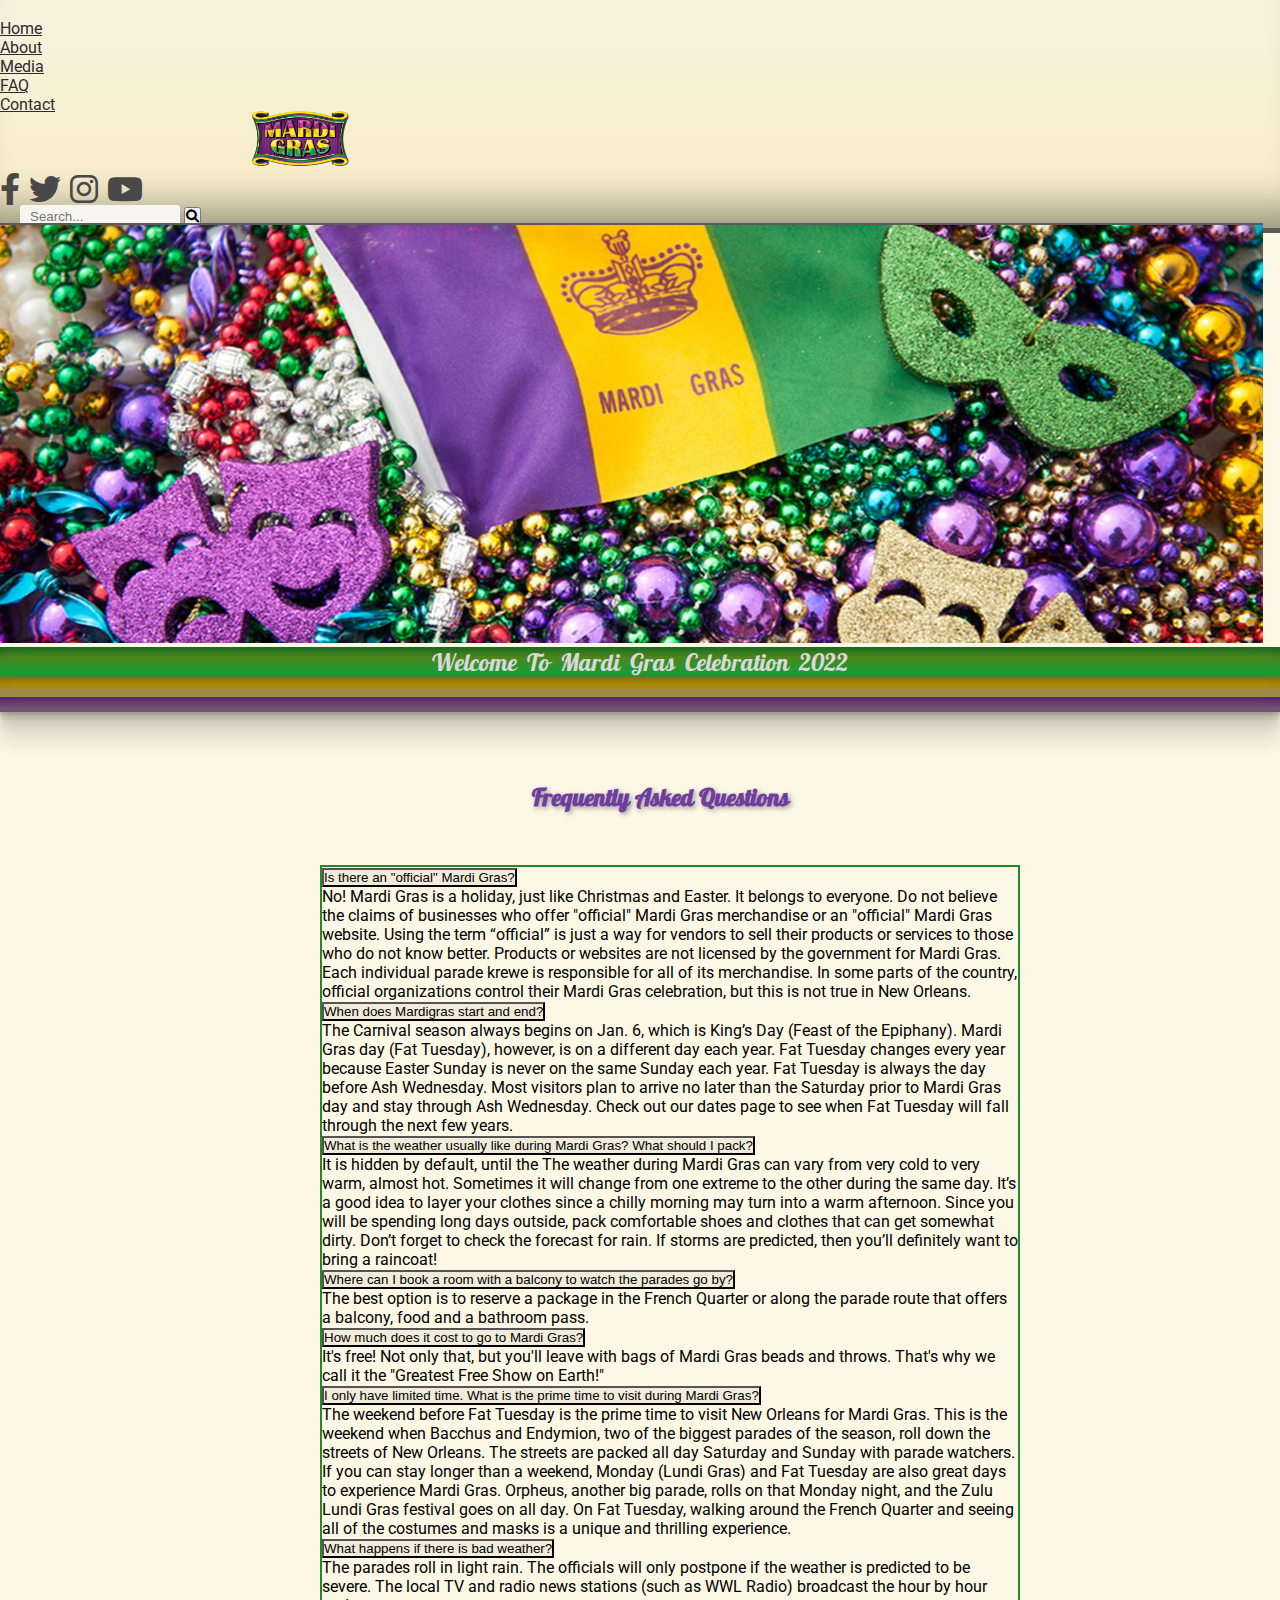
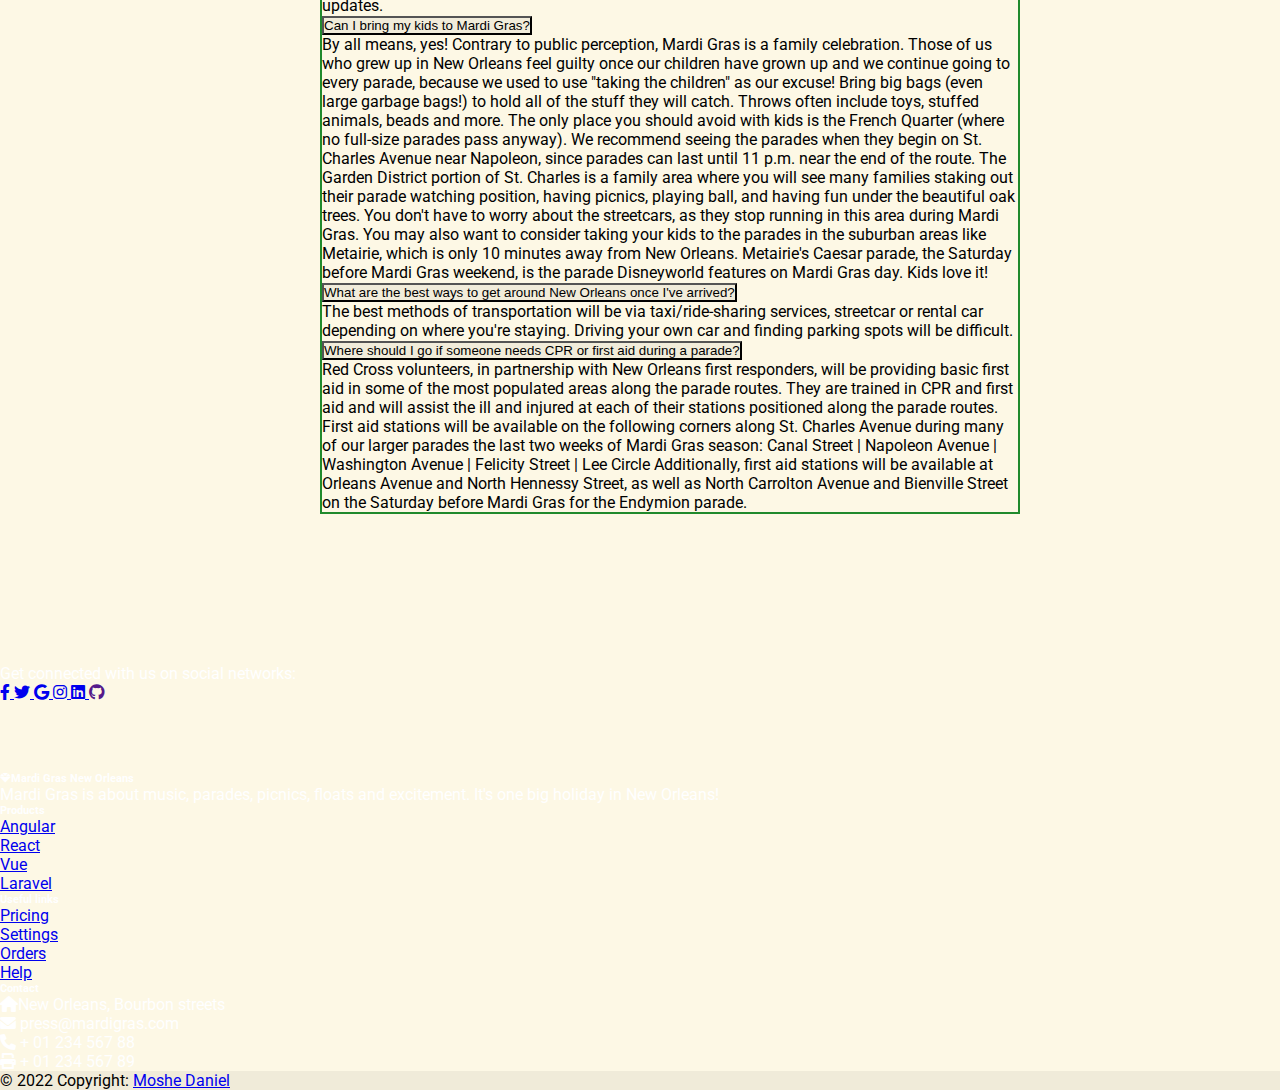
<file: Project#1/FAQ.html>
<!doctype html>
<html lang="en">

<head>
    <!-- Required meta tags -->
    <meta charset="utf-8">
    <meta name="viewport" content="width=device-width, initial-scale=1">

    <!-- Bootstrap CSS -->
    <link href="https://cdn.jsdelivr.net/npm/bootstrap@5.1.3/dist/css/bootstrap.min.css" rel="stylesheet"
        integrity="sha384-1BmE4kWBq78iYhFldvKuhfTAU6auU8tT94WrHftjDbrCEXSU1oBoqyl2QvZ6jIW3" crossorigin="anonymous">

    <title>Mardi Gras New-Orleans - FAQ</title>
    <link rel="shortcut icon" href="img/Mardi-Gras-PNG-HD-Quality.png">
    <link rel="stylesheet" href="css/main.css">

    <!-- icons link -->
    <link rel="stylesheet" href="https://cdnjs.cloudflare.com/ajax/libs/font-awesome/6.0.0/css/all.min.css"
        integrity="sha512-9usAa10IRO0HhonpyAIVpjrylPvoDwiPUiKdWk5t3PyolY1cOd4DSE0Ga+ri4AuTroPR5aQvXU9xC6qOPnzFeg=="
        crossorigin="anonymous" referrerpolicy="no-referrer" />
</head>

<body>
    <header>
        <!--Navbar-->
        <nav class="navbar navbar-expand-lg navbar-light ">
            <div class="container-fluid">

                <button class="navbar-toggler" type="button" data-bs-toggle="collapse"
                    data-bs-target="#navbarNavDropdown" aria-controls="navbarNavDropdown" aria-expanded="false"
                    aria-label="Toggle navigation">
                    <span class="navbar-toggler-icon"></span>
                </button>
                <div class="collapse navbar-collapse" id="navbarNavDropdown">
                    <ul class="navbar-nav">
                        <li class="nav-item">
                            <a class="nav-link" aria-current="page" href="index.html">Home</a>
                        </li>
                        <li class="nav-item">
                            <a class="nav-link" href="About.html">About</a>
                        </li>
                        <li class="nav-item">
                            <a class="nav-link" href="Media.html">Media</a>
                        </li>
                        <li class="nav-item">
                            <a class="nav-link" href="FAQ.html">FAQ</a>
                        </li>
                        <li class="nav-item">
                            <a class="nav-link" href="Contact.html">Contact</a>
                        </li>
                    </ul>
                    <!-- Site Logo -->
                    <a class="navbar-brand" href="index.html"><img class="site_logo"
                            src="img/Mardi-Gras-PNG-HD-Quality.png" alt="logo">

                        <!-- Social Media -->
                        <div class="social">
                            <a href="https://www.facebook.com/MardiGrasNewOrleans" target="_blank"><i
                                    class="fa-brands fa-facebook-f fa-2x"></i></a>

                            <a href="https://twitter.com/MardiGrasNOLA" target="_blank"> <i
                                    class="fa-brands fa-twitter fa-2x"></i></a>

                            <a href="https://www.instagram.com/mardigrasneworleans/" target="_blank"><i
                                    class="fa-brands fa-instagram fa-2x"></i></a>

                            <a href="https://www.youtube.com/channel/UCOrq1qF6dVDn9Do-wvbKh0Q" target="_blank"><i
                                    class=" fa-brands fa-youtube fa-2x"></i></a>
                        </div>

                        <!-- Search Area -->
                        <form class="d-flex form-search">
                            <input type="search" id="search" aria-label="Search" placeholder="Search... ">
                            <button class="btn btn-"><i class="fa-solid fa-magnifying-glass"></i></button>
                        </form>
                </div>
            </div>
        </nav>

        <!-- Header Img  -->
        <img class="siteImg" src="img/mardiGrasHeader.jpg" alt="mardi gras"
            style="height:420px; width: 98.7vw; margin-top: -10px; border-top: 2px solid rgb(92, 90, 90);">
        <div class="content"></i>Welcome&nbsp; To&nbsp; Mardi&nbsp; Gras
            &nbsp;Celebration&nbsp;
            2022 </div>
        <div class="content2"></div>
        <div class="content3"></div>
    </header>

    <main>
        <!-- FAQ -->
        <section>
            <h2 id="carouselHeader">Frequently Asked Questions</h2>
            <div class="container-accordion">
                <button class="accordion-button" type="button" data-bs-toggle="collapse" data-bs-target="#collapseOne"
                    aria-expanded="true" aria-controls="collapseOne">
                    Is there an "official" Mardi Gras?
                </button>
                <div id="collapseOne" class="accordion-collapse collapse" aria-labelledby="headingOne"
                    data-bs-parent="#accordionExample">
                    <div class="accordion-body">
                        No! Mardi Gras is a holiday, just like Christmas and Easter. It belongs to everyone.
                        Do
                        not believe the claims of businesses who offer "official" Mardi Gras merchandise or
                        an
                        "official" Mardi Gras website. Using the term “official” is just a way for vendors
                        to
                        sell their products or services to those who do not know better. Products or
                        websites
                        are not licensed by the government for Mardi Gras. Each individual parade krewe is
                        responsible for all of its merchandise. In some parts of the country, official
                        organizations control their Mardi Gras celebration, but this is not true in New
                        Orleans.
                    </div>
                </div>
                <button class="accordion-button collapsed" type="button" data-bs-toggle="collapse"
                    data-bs-target="#collapseTwo" aria-expanded="false" aria-controls="collapseTwo">
                    When does Mardigras start and end?
                </button>
                <div id="collapseTwo" class="accordion-collapse collapse" aria-labelledby="headingTwo"
                    data-bs-parent="#accordionExample">
                    <div class="accordion-body">
                        The Carnival season always begins on Jan. 6, which is King’s Day (Feast of the
                        Epiphany). Mardi Gras day (Fat Tuesday), however, is on a different day each year.

                        Fat Tuesday changes every year because Easter Sunday is never on the same Sunday
                        each
                        year. Fat Tuesday is always the day before Ash Wednesday.

                        Most visitors plan to arrive no later than the Saturday prior to Mardi Gras day and
                        stay
                        through Ash Wednesday. Check out our dates page to see when Fat Tuesday will fall
                        through the next few years.
                    </div>
                </div>
                <button class="accordion-button collapsed" type="button" data-bs-toggle="collapse"
                    data-bs-target="#collapseThree" aria-expanded="false" aria-controls="collapseThree">
                    What is the weather usually like during Mardi Gras? What should I pack?
                </button>
                <div id="collapseThree" class="accordion-collapse collapse" aria-labelledby="headingThree"
                    data-bs-parent="#accordionExample">
                    <div class="accordion-body">
                        It is hidden by default, until the
                        The weather during Mardi Gras can vary from very cold to very warm, almost hot.
                        Sometimes it will change from one extreme to the other during the same day. It’s a
                        good
                        idea to layer your clothes since a chilly morning may turn into a warm afternoon.

                        Since you will be spending long days outside, pack comfortable shoes and clothes
                        that
                        can get somewhat dirty. Don’t forget to check the forecast for rain. If storms are
                        predicted, then you’ll definitely want to bring a raincoat!
                    </div>
                </div>
                <button class="accordion-button collapsed" type="button" data-bs-toggle="collapse"
                    data-bs-target="#collapseFour" aria-expanded="false" aria-controls="collapseFour">
                    Where can I book a room with a balcony to watch the parades go by?
                </button>
                <div id="collapseFour" class="accordion-collapse collapse" aria-labelledby="headingFour"
                    data-bs-parent="#accordionExample">
                    <div class="accordion-body">
                        The best option is to reserve a package in the French Quarter or along the parade
                        route
                        that offers a balcony, food and a bathroom pass.
                    </div>
                </div>
                <button class="accordion-button collapsed" type="button" data-bs-toggle="collapse"
                    data-bs-target="#collapseFive" aria-expanded="false" aria-controls="collapseFive">
                    How much does it cost to go to Mardi Gras?
                </button>
                <div id="collapseFive" class="accordion-collapse collapse" aria-labelledby="headingFive"
                    data-bs-parent="#accordionExample">
                    <div class="accordion-body">
                        It's free! Not only that, but you'll leave with bags of Mardi Gras beads and throws.
                        That's why we call it the "Greatest Free Show on Earth!"
                    </div>
                </div>
                <button class="accordion-button collapsed" type="button" data-bs-toggle="collapse"
                    data-bs-target="#collapseSix" aria-expanded="false" aria-controls="collapseSix">
                    I only have limited time. What is the prime time to visit during Mardi Gras?
                </button>
                <div id="collapseSix" class="accordion-collapse collapse" aria-labelledby="headingSix"
                    data-bs-parent="#accordionExample">
                    <div class="accordion-body">
                        The weekend before Fat Tuesday is the prime time to visit New Orleans for Mardi
                        Gras.
                        This is the weekend when Bacchus and Endymion, two of the biggest parades of the
                        season,
                        roll down the streets of New Orleans. The streets are packed all day Saturday and
                        Sunday
                        with parade watchers. If you can stay longer than a weekend, Monday (Lundi Gras) and
                        Fat
                        Tuesday are also great days to experience Mardi Gras. Orpheus, another big parade,
                        rolls
                        on that Monday night, and the Zulu Lundi Gras festival goes on all day. On Fat
                        Tuesday,
                        walking around the French Quarter and seeing all of the costumes and masks is a
                        unique
                        and thrilling experience.
                    </div>
                </div>
                <button class="accordion-button collapsed" type="button" data-bs-toggle="collapse"
                    data-bs-target="#collapseSeven" aria-expanded="false" aria-controls="collapseSeven">
                    What happens if there is bad weather?
                </button>

                <div id="collapseSeven" class="accordion-collapse collapse" aria-labelledby="headingSeven"
                    data-bs-parent="#accordionExample">
                    <div class="accordion-body">
                        The parades roll in light rain. The officials will only postpone if the weather is
                        predicted to be severe. The local TV and radio news stations (such as WWL Radio)
                        broadcast the hour by hour updates.
                    </div>
                </div>
                <button class="accordion-button collapsed" type="button" data-bs-toggle="collapse"
                    data-bs-target="#collapseEight" aria-expanded="false" aria-controls="collapseEight">
                    Can I bring my kids to Mardi Gras?
                </button>
                <div id="collapseEight" class="accordion-collapse collapse" aria-labelledby="headingEight"
                    data-bs-parent="#accordionExample">
                    <div class="accordion-body">
                        By all means, yes! Contrary to public perception, Mardi Gras is a family
                        celebration.
                        Those of us who grew up in New Orleans feel guilty once our children have grown up
                        and
                        we continue going to every parade, because we used to use "taking the children" as
                        our
                        excuse! Bring big bags (even large garbage bags!) to hold all of the stuff they will
                        catch. Throws often include toys, stuffed animals, beads and more.

                        The only place you should avoid with kids is the French Quarter (where no full-size
                        parades pass anyway). We recommend seeing the parades when they begin on St. Charles
                        Avenue near Napoleon, since parades can last until 11 p.m. near the end of the
                        route.
                        The Garden District portion of St. Charles is a family area where you will see many
                        families staking out their parade watching position, having picnics, playing ball,
                        and
                        having fun under the beautiful oak trees. You don't have to worry about the
                        streetcars,
                        as they stop running in this area during Mardi Gras.

                        You may also want to consider taking your kids to the parades in the suburban areas
                        like
                        Metairie, which is only 10 minutes away from New Orleans. Metairie's Caesar parade,
                        the
                        Saturday before Mardi Gras weekend, is the parade Disneyworld features on Mardi Gras
                        day. Kids love it!
                    </div>
                </div>
                <button class="accordion-button collapsed" type="button" data-bs-toggle="collapse"
                    data-bs-target="#collapseNine" aria-expanded="false" aria-controls="collapseNine">
                    What are the best ways to get around New Orleans once I've arrived?
                </button>
                <div id="collapseNine" class="accordion-collapse collapse" aria-labelledby="headingNine"
                    data-bs-parent="#accordionExample">
                    <div class="accordion-body">
                        The best methods of transportation will be via taxi/ride-sharing services, streetcar
                        or
                        rental car depending on where you're staying. Driving your own car and finding
                        parking
                        spots will be difficult.
                    </div>
                </div>

                <button class="accordion-button collapsed" type="button" data-bs-toggle="collapse"
                    data-bs-target="#collapseTen" aria-expanded="false" aria-controls="collapseTen">
                    Where should I go if someone needs CPR or first aid during a parade?
                </button>
                <div id="collapseTen" class="accordion-collapse collapse" aria-labelledby="headingTen"
                    data-bs-parent="#accordionExample">
                    <div class="accordion-body">
                        Red Cross volunteers, in partnership with New Orleans first responders, will be
                        providing basic first aid in some of the most populated areas along the parade
                        routes.
                        They are trained in CPR and first aid and will assist the ill and injured at each of
                        their stations positioned along the parade routes.

                        First aid stations will be available on the following corners along St. Charles
                        Avenue
                        during many of our larger parades the last two weeks of Mardi Gras season:

                        Canal Street | Napoleon Avenue | Washington Avenue | Felicity Street | Lee Circle
                        Additionally, first aid stations will be available at Orleans Avenue and North
                        Hennessy
                        Street, as well as North Carrolton Avenue and Bienville Street on the Saturday
                        before
                        Mardi Gras for the Endymion parade.
                    </div>
                </div>
        </section>
    </main>

    <!-- Footer -->
    <footer class="text-center text-lg-start bg-dark text-muted" style="margin-top: 150px; ">
        <!-- Section: Social media -->
        <section class="d-flex justify-content-center justify-content-lg-between p-4 border-bottom"
            style="color: white;">
            <!-- Left -->
            <div class="me-5 d-none d-lg-block">
                <span>Get connected with us on social networks:</span>
            </div>
            <!-- Left -->

            <!-- Right -->
            <div>
                <a href="https://www.facebook.com/MardiGrasNewOrleans" target="_blank" class="me-4 text-reset">
                    <i class="fab fa-facebook-f"></i>
                </a>
                <a href="https://twitter.com/MardiGrasNOLA" target="_blank" class="me-4 text-reset">
                    <i class="fab fa-twitter"></i>
                </a>
                <a href="https://en.wikipedia.org/wiki/Mardi_Gras" target="_blank" class="me-4 text-reset">
                    <i class="fab fa-google"></i>
                </a>
                <a href="https://www.instagram.com/mardigrasneworleans/" target="_blank" class="me-4 text-reset">
                    <i class="fab fa-instagram"></i>
                </a>
                <a href="https://www.linkedin.com/company/mardi-gras" target="_blank" class="me-4 text-reset">
                    <i class="fab fa-linkedin"></i>
                </a>
                <a href="" class="me-4 text-reset">
                    <i class="fab fa-github"></i>
                </a>
            </div>
            <!-- Right -->
        </section>
        <!-- Section: Social media -->

        <!-- Section: Links  -->
        <section class="" style="color: white;">
            <div class="container text-center text-md-start mt-5">
                <!-- Grid row -->
                <div class="row mt-3">
                    <!-- Grid column -->
                    <div class="col-md-3 col-lg-4 col-xl-3 mx-auto mb-4">
                        <!-- Content -->
                        <h6 class="text-uppercase fw-bold mb-4">
                            <i class="fas fa-gem me-3"></i>Mardi Gras New Orleans
                        </h6>
                        <p>
                            Mardi Gras is about music, parades, picnics, floats and excitement. It's one big holiday
                            in
                            New Orleans!

                        </p>
                    </div>
                    <!-- Grid column -->

                    <!-- Grid column -->
                    <div class="col-md-2 col-lg-2 col-xl-2 mx-auto mb-4">
                        <!-- Links -->
                        <h6 class="text-uppercase fw-bold mb-4">
                            Products
                        </h6>
                        <p>
                            <a href="#!" class="text-reset">Angular</a>
                        </p>
                        <p>
                            <a href="#!" class="text-reset">React</a>
                        </p>
                        <p>
                            <a href="#!" class="text-reset">Vue</a>
                        </p>
                        <p>
                            <a href="#!" class="text-reset">Laravel</a>
                        </p>
                    </div>
                    <!-- Grid column -->

                    <!-- Grid column -->
                    <div class="col-md-3 col-lg-2 col-xl-2 mx-auto mb-4">
                        <!-- Links -->
                        <h6 class="text-uppercase fw-bold mb-4">
                            Useful links
                        </h6>
                        <p>
                            <a href="#!" class="text-reset">Pricing</a>
                        </p>
                        <p>
                            <a href="#!" class="text-reset">Settings</a>
                        </p>
                        <p>
                            <a href="#!" class="text-reset">Orders</a>
                        </p>
                        <p>
                            <a href="#!" class="text-reset">Help</a>
                        </p>
                    </div>
                    <!-- Grid column -->

                    <!-- Grid column -->
                    <div class="col-md-4 col-lg-3 col-xl-3 mx-auto mb-md-0 mb-4">
                        <!-- Links -->
                        <h6 class="text-uppercase fw-bold mb-4">
                            Contact
                        </h6>
                        <p><i class="fas fa-home me-3"></i>New Orleans, Bourbon streets</p>
                        <p>
                            <i class="fas fa-envelope me-3"></i>
                            press@mardigras.com
                        </p>
                        <p><i class="fas fa-phone me-3"></i> + 01 234 567 88</p>
                        <p><i class="fas fa-print me-3"></i> + 01 234 567 89</p>
                    </div>
                    <!-- Grid column -->
                </div>
                <!-- Grid row -->
            </div>
        </section>
        <!-- Section: Links  -->

        <!-- Copyright -->
        <div class="text-center p-4" style="background-color: rgba(0, 0, 0, 0.05);">
            © 2022 Copyright:
            <a class="text-reset fw-bold" href="https://www.mardigrasneworleans.com/">Moshe Daniel</a>
        </div>
        <!-- Copyright -->
    </footer>



    <script src="https://cdn.jsdelivr.net/npm/bootstrap@5.1.3/dist/js/bootstrap.bundle.min.js"
        integrity="sha384-ka7Sk0Gln4gmtz2MlQnikT1wXgYsOg+OMhuP+IlRH9sENBO0LRn5q+8nbTov4+1p" crossorigin="anonymous">
    </script>


</body>

</html>
</file>
<file: Project#1/css/main.css>
@import url("https://fonts.googleapis.com/css2?family=Heebo&family=Mochiy+Pop+P+One&family=Noto+Sans+Hebrew:wght@300&family=PT+Sans+Narrow:wght@700&family=Pattaya&display=swap");@import url("https://fonts.googleapis.com/css2?family=Heebo&family=Mochiy+Pop+P+One&family=Noto+Sans+Hebrew:wght@300&family=PT+Sans+Narrow:wght@700&family=Pattaya&family=Roboto:wght@300;500&display=swap");*{margin:0;padding:0;-webkit-box-sizing:border-box;box-sizing:border-box}body{background-color:#fdf8e5;font-family:"Roboto",sans-serif;color:black}.navbar{background-color:#f1ecda;background:-webkit-gradient(linear, left bottom, left top, from(#f5ebc6), color-stop(#f8efd0), color-stop(90%, #f8f2dc));background:linear-gradient(to top, #f5ebc6, #f8efd0, #f8f2dc 90%);-webkit-box-shadow:rgba(0,0,0,0.35) 0px -50px 36px -28px inset;box-shadow:rgba(0,0,0,0.35) 0px -50px 36px -28px inset;border-bottom:5px solid #5c5a5a}.navbar .nav-item{color:#000;text-decoration:none}.navbar .nav-item:hover{-webkit-transform:scale(1.2);transform:scale(1.2)}.navbar .nav-link{color:#2c2b30;text-align:center;font-size:1rem}.navbar .site_logo{width:100px;height:60px;margin-right:140px;margin-top:-5px;margin-left:250px}.navbar .fa-brands{color:#494848;margin-right:5px}.navbar .fa-brands:hover{color:#212022}.navbar .fa-youtube{margin-right:40px}.navbar #search{background-color:#f7f5ef;border-radius:3px;margin-left:20px;border:none;padding:0 10px;width:160px;height:1.7em}.navbar .btn{margin-top:-5px}img.siteImg{height:420px;width:98.7vw;margin-top:-10px;border-top:2px solid #5c5a5a}.content{background:-webkit-gradient(linear, left top, left bottom, from(#208a2c), color-stop(#70c02c), color-stop(70%, #38e94d));background:linear-gradient(to bottom, #208a2c, #70c02c, #38e94d 70%);height:30px;-webkit-box-shadow:rgba(0,0,0,0.17) 0px -23px 25px 0px inset,rgba(0,0,0,0.15) 0px -36px 30px 0px inset,rgba(0,0,0,0.1) 0px -79px 40px 0px inset,rgba(0,0,0,0.06) 0px 2px 1px,rgba(0,0,0,0.09) 0px 4px 2px,rgba(0,0,0,0.09) 0px 8px 4px,rgba(0,0,0,0.09) 0px 16px 8px,rgba(0,0,0,0.09) 0px 32px 16px;box-shadow:rgba(0,0,0,0.17) 0px -23px 25px 0px inset,rgba(0,0,0,0.15) 0px -36px 30px 0px inset,rgba(0,0,0,0.1) 0px -79px 40px 0px inset,rgba(0,0,0,0.06) 0px 2px 1px,rgba(0,0,0,0.09) 0px 4px 2px,rgba(0,0,0,0.09) 0px 8px 4px,rgba(0,0,0,0.09) 0px 16px 8px,rgba(0,0,0,0.09) 0px 32px 16px;text-align:center;font-size:1.5rem;font-family:"Pattaya";color:#dbd7d7}.content2{background:-webkit-gradient(linear, left top, left bottom, from(#b99e29), color-stop(#ffcd00), color-stop(70%, #f3d971));background:linear-gradient(to bottom, #b99e29, #ffcd00, #f3d971 70%);height:20px;-webkit-box-shadow:rgba(0,0,0,0.17) 0px -23px 25px 0px inset,rgba(0,0,0,0.15) 0px -36px 30px 0px inset,rgba(0,0,0,0.1) 0px -79px 40px 0px inset,rgba(0,0,0,0.06) 0px 2px 1px,rgba(0,0,0,0.09) 0px 4px 2px,rgba(0,0,0,0.09) 0px 8px 4px,rgba(0,0,0,0.09) 0px 16px 8px,rgba(0,0,0,0.09) 0px 32px 16px;box-shadow:rgba(0,0,0,0.17) 0px -23px 25px 0px inset,rgba(0,0,0,0.15) 0px -36px 30px 0px inset,rgba(0,0,0,0.1) 0px -79px 40px 0px inset,rgba(0,0,0,0.06) 0px 2px 1px,rgba(0,0,0,0.09) 0px 4px 2px,rgba(0,0,0,0.09) 0px 8px 4px,rgba(0,0,0,0.09) 0px 16px 8px,rgba(0,0,0,0.09) 0px 32px 16px}.content3{background:-webkit-gradient(linear, left top, left bottom, from(#6f3d9f), color-stop(#a752aa), color-stop(70%, #b181b3));background:linear-gradient(to bottom, #6f3d9f, #a752aa, #b181b3 70%);height:15px;-webkit-box-shadow:rgba(0,0,0,0.17) 0px -23px 25px 0px inset,rgba(0,0,0,0.15) 0px -36px 30px 0px inset,rgba(0,0,0,0.1) 0px -79px 40px 0px inset,rgba(0,0,0,0.06) 0px 2px 1px,rgba(0,0,0,0.09) 0px 4px 2px,rgba(0,0,0,0.09) 0px 8px 4px,rgba(0,0,0,0.09) 0px 16px 8px,rgba(0,0,0,0.09) 0px 32px 16px;box-shadow:rgba(0,0,0,0.17) 0px -23px 25px 0px inset,rgba(0,0,0,0.15) 0px -36px 30px 0px inset,rgba(0,0,0,0.1) 0px -79px 40px 0px inset,rgba(0,0,0,0.06) 0px 2px 1px,rgba(0,0,0,0.09) 0px 4px 2px,rgba(0,0,0,0.09) 0px 8px 4px,rgba(0,0,0,0.09) 0px 16px 8px,rgba(0,0,0,0.09) 0px 32px 16px}#carouselHeader{text-align:center;text-shadow:2px 2px 5px #a09d9d;color:#6f3d9f;margin-top:70px;font-family:"Pattaya"}.carousel{margin-top:20px;-webkit-box-shadow:rgba(0,0,0,0.25) 0px 54px 55px,rgba(0,0,0,0.12) 0px -12px 30px,rgba(0,0,0,0.12) 0px 4px 6px,rgba(0,0,0,0.17) 0px 12px 13px,rgba(0,0,0,0.09) 0px -3px 5px;box-shadow:rgba(0,0,0,0.25) 0px 54px 55px,rgba(0,0,0,0.12) 0px -12px 30px,rgba(0,0,0,0.12) 0px 4px 6px,rgba(0,0,0,0.17) 0px 12px 13px,rgba(0,0,0,0.09) 0px -3px 5px}p.imgText{color:black;font-family:"Roboto",sans-serif;-webkit-box-shadow:rgba(50,50,93,0.25) 0px 30px 60px -12px inset,rgba(0,0,0,0.3) 0px 18px 36px -18px inset;box-shadow:rgba(50,50,93,0.25) 0px 30px 60px -12px inset,rgba(0,0,0,0.3) 0px 18px 36px -18px inset;border-radius:5px;background-color:#fff}.line1{display:inline-block;padding:3px;background:#6f3d9f;margin-top:50px;width:350px;margin-left:100px;margin-right:-4px}.line2{display:inline-block;padding:3px;background:#b99e29;margin-top:50px;width:350px;margin-right:-4px}.line3{display:inline-block;padding:3px;background:#208a2c;margin-top:50px;width:350px}.container-info{background:none;margin-top:80px;-webkit-box-pack:space-evenly;-ms-flex-pack:space-evenly;justify-content:space-evenly;-ms-flex-wrap:wrap;flex-wrap:wrap}.card-body-info{background:#f1ecda;padding:10px}.card-title-shop{color:#6f3d9f;text-align:center;font-weight:700}.card-text-shop{color:#756419;text-align:justify}h2{color:#208a2c;margin-top:120px;font-family:"Pattaya";margin-left:40px}.line4{display:inline-block;padding:2px;background:#208a2c;margin-top:10px;width:250px;margin-left:40px;margin-right:-4px}.container{margin-top:70px;-ms-flex-wrap:wrap;flex-wrap:wrap;-webkit-box-pack:space-evenly;-ms-flex-pack:space-evenly;justify-content:space-evenly;-webkit-animation:fadeInAnimation ease-in 3s;animation:fadeInAnimation ease-in 3s;-webkit-animation-iteration-count:1;animation-iteration-count:1;-webkit-animation-fill-mode:forwards;animation-fill-mode:forwards}.container .card{margin-bottom:50px}.container .card-body{background:-webkit-gradient(linear, right top, left top, from(#2F0743), to(#41295a));background:linear-gradient(to left, #2F0743, #41295a);-webkit-box-shadow:rgba(0,0,0,0.25) 0px 54px 55px,rgba(0,0,0,0.12) 0px -12px 30px,rgba(0,0,0,0.12) 0px 4px 6px,rgba(0,0,0,0.17) 0px 12px 13px,rgba(0,0,0,0.09) 0px -3px 5px;box-shadow:rgba(0,0,0,0.25) 0px 54px 55px,rgba(0,0,0,0.12) 0px -12px 30px,rgba(0,0,0,0.12) 0px 4px 6px,rgba(0,0,0,0.17) 0px 12px 13px,rgba(0,0,0,0.09) 0px -3px 5px;color:#fff}.container .card-title{font-family:"Pattaya"}.container .card-text{background:none;color:#fff}.container .btn{background:#208a2c;color:#fff}.container .btn:hover{opacity:0.8}@-webkit-keyframes fadeInAnimation{0%{opacity:0}30%{opacity:1}}@keyframes fadeInAnimation{0%{opacity:0}30%{opacity:1}}@media screen and (max-width: 576px){.nav-item{border-bottom:#000 dashed 1px}.nav-link{margin-right:400px}.site_logo{display:none}.content{display:none}.line1{display:none}.line2{display:none}.line3{display:none}.card{margin-bottom:20px}.navbar{position:fixed;z-index:10;width:100vw}.social{margin-left:190px;width:200px;margin-bottom:-30px}.form-search{margin-left:-20px}}@media screen and (max-width: 768px){.nav-item{border-bottom:#000 dashed 1px}.site_logo{display:none}.siteImg{display:none}.line1{display:none}.line2{display:none}.line3{display:none}.social{margin-left:500px;width:200px;margin-bottom:-30px}}@media screen and (max-width: 992px){.nav-item{border-bottom:#000 dashed 1px}.site_logo{display:none}}nav-item{font-family:'Pattaya';border-radius:5px;margin-top:5px;margin-right:5px;-webkit-box-shadow:rgba(50,50,93,0.25) 0px 30px 60px -12px inset,rgba(0,0,0,0.3) 0px 18px 36px -18px inset;box-shadow:rgba(50,50,93,0.25) 0px 30px 60px -12px inset,rgba(0,0,0,0.3) 0px 18px 36px -18px inset;width:100px;height:40px}content{background:-webkit-gradient(linear, left top, left bottom, from(#208a2c), color-stop(#70c02c), color-stop(70%, #38e94d));background:linear-gradient(to bottom, #208a2c, #70c02c, #38e94d 70%);height:30px;-webkit-box-shadow:rgba(0,0,0,0.17) 0px -23px 25px 0px inset,rgba(0,0,0,0.15) 0px -36px 30px 0px inset,rgba(0,0,0,0.1) 0px -79px 40px 0px inset,rgba(0,0,0,0.06) 0px 2px 1px,rgba(0,0,0,0.09) 0px 4px 2px,rgba(0,0,0,0.09) 0px 8px 4px,rgba(0,0,0,0.09) 0px 16px 8px,rgba(0,0,0,0.09) 0px 32px 16px;box-shadow:rgba(0,0,0,0.17) 0px -23px 25px 0px inset,rgba(0,0,0,0.15) 0px -36px 30px 0px inset,rgba(0,0,0,0.1) 0px -79px 40px 0px inset,rgba(0,0,0,0.06) 0px 2px 1px,rgba(0,0,0,0.09) 0px 4px 2px,rgba(0,0,0,0.09) 0px 8px 4px,rgba(0,0,0,0.09) 0px 16px 8px,rgba(0,0,0,0.09) 0px 32px 16px;text-align:center;font-size:1.5rem;font-family:'Pattaya';color:#dbd7d7}.container-head{background-color:#fdf8e5}.col-sm-head{display:inline}.par{margin-left:50px;margin-right:50px;line-height:2;text-align:justify}.head1{margin-left:90px}.par1{margin-left:50px}.col-sm{line-height:2;text-align:justify;margin-right:50px}.col-sm h2{color:#6f3d9f}.col-sm-img{margin-top:130px;margin-left:120px;width:400px;height:300px;-webkit-box-shadow:rgba(0,0,0,0.35) 0px 5px 15px;box-shadow:rgba(0,0,0,0.35) 0px 5px 15px;-webkit-animation-name:BoxAnimate;animation-name:BoxAnimate;-webkit-animation-duration:3s;animation-duration:3s}@-webkit-keyframes BoxAnimate{from{width:0}to{width:400px}}@keyframes BoxAnimate{from{width:0}to{width:400px}}.col-sm-img2{margin-top:200px;width:400px;height:300px;margin-left:50px;-webkit-box-shadow:rgba(0,0,0,0.35) 0px 5px 15px;box-shadow:rgba(0,0,0,0.35) 0px 5px 15px;-webkit-animation-name:BoxAnimate;animation-name:BoxAnimate;-webkit-animation-duration:3s;animation-duration:3s}@media screen and (max-width: 576px){.col-sm-img{display:none}.col-sm-img2{display:none}.head1{margin-left:45px}.par1{margin-right:40px}p.par2{width:320px}}@media screen and (max-width: 768px){.col-sm-img2{display:none}.par2{width:600px;margin:35px}}.galleryHead{color:#6f3d9f;text-shadow:rgba(0,0,0,0.16) 0px 10px 36px 0px,rgba(0,0,0,0.06) 0px 0px 0px 1px;font-family:"Pattaya";margin-top:100px;margin-left:90px}.line5{display:inline-block;padding:2px;background:#6f3d9f;margin-top:10px;width:250px;margin-left:80px;margin-right:-4px}.img-fluid{margin-bottom:15px;width:300px;height:200px;-webkit-box-shadow:rgba(0,0,0,0.35) 0px 5px 15px;box-shadow:rgba(0,0,0,0.35) 0px 5px 15px}.img-fluid:hover{opacity:0.7}@media screen and (max-width: 576px){.col-lg-12{margin-left:25px}.portfolio-item{width:700px}.col{margin-left:45px}}.container-accordion{margin-top:50px;margin-left:320px;border:2px solid #208a2c;width:700px}.accordion-button{background-color:#f1ecda}@media screen and (max-width: 576px){.container-accordion{width:340px}#carouselHeader{margin:calc(50% - 200px);margin-top:50px;margin-bottom:30px}}@media screen and (max-width: 768px){.container-accordion{margin-left:30px}}.bgImg{display:-webkit-box;display:-ms-flexbox;display:flex}.formHeader{margin-left:calc(50% - 80px);color:#6f3d9f}.formPar{margin-left:calc(50% - 170px);margin-top:30px}.form{display:inline-block;width:500px;margin-left:calc(50% - 200px);-webkit-box-shadow:rgba(0,0,0,0.35) 0px 5px 15px;box-shadow:rgba(0,0,0,0.35) 0px 5px 15px;background-color:#f1ecda;color:#6f3d9f;padding:40px;margin-top:30px;border-radius:10px;border:2px solid #208a2c;background:-webkit-gradient(linear, left top, right top, from(#e7e3d3), color-stop(#dad5c6), color-stop(70%, #eeead6));background:linear-gradient(to right, #e7e3d3, #dad5c6, #eeead6 70%)}@media screen and (max-width: 576px){.form-img{display:none}.formPar{width:200px;margin-left:40px}form.form{width:280px;margin-left:50px}}@media screen and (max-width: 768px){.form-img{display:none}.formHeader{text-align:center}.form{margin-left:130px}}
/*# sourceMappingURL=main.css.map */
</file>
